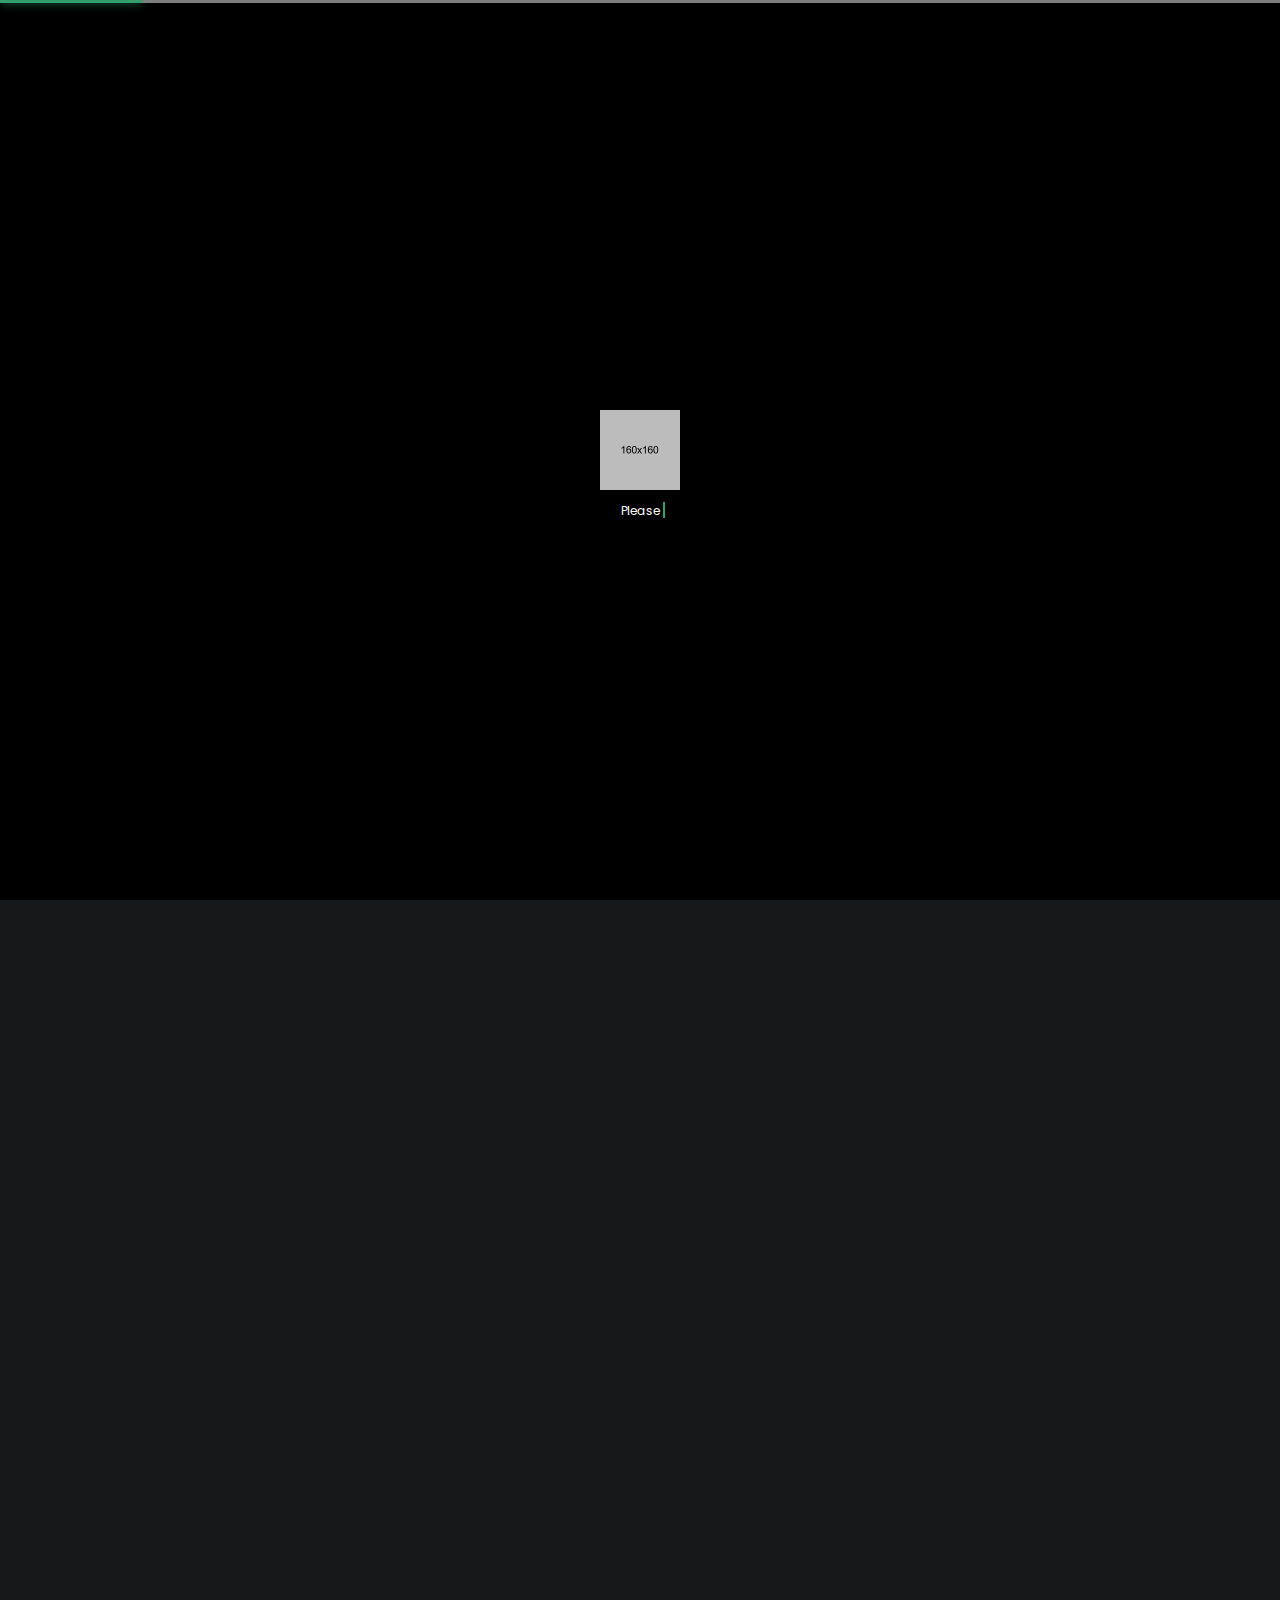
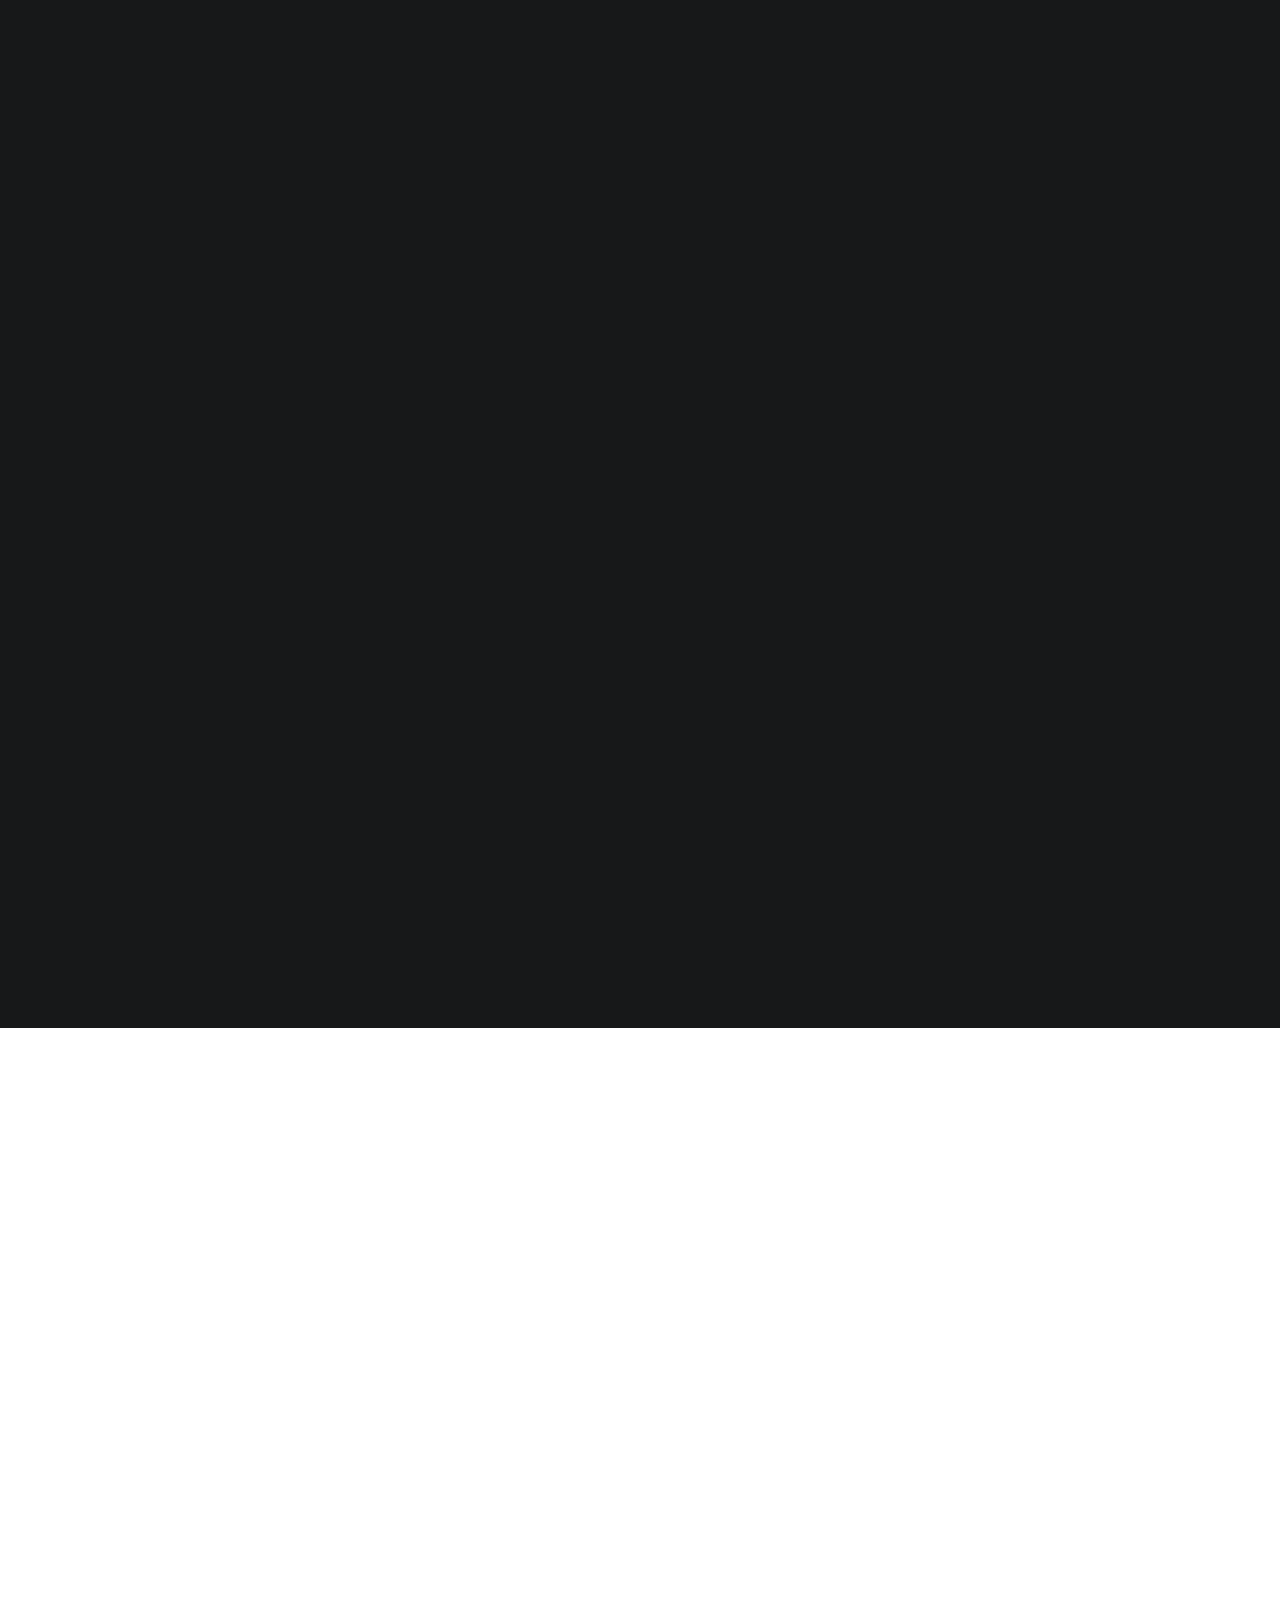
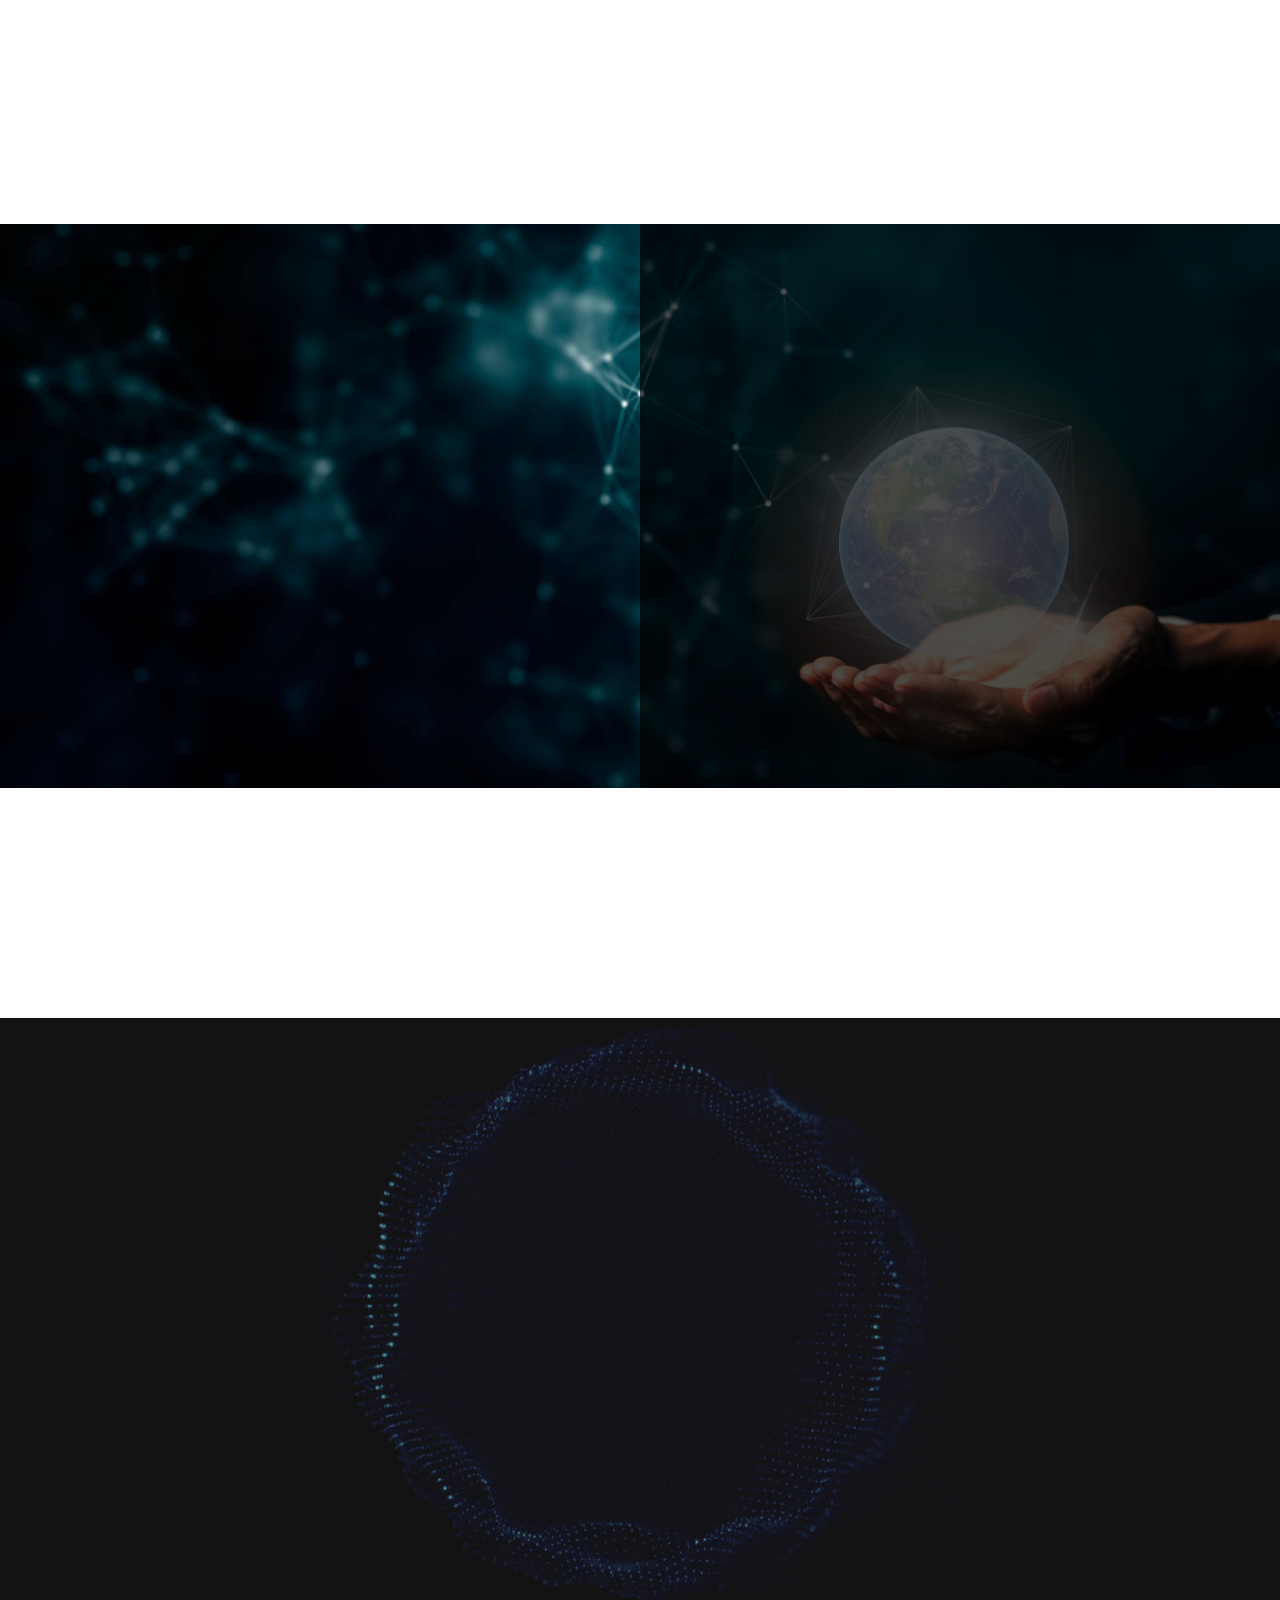
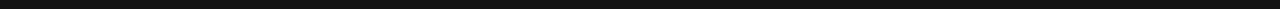
<file: index-animation.html>
<!doctype html>
<html lang="en">
<head>
<meta charset="utf-8">
<meta name="viewport" content="width=device-width, initial-scale=1, shrink-to-fit=no">
<meta name="format-detection" content="telephone=no">
<meta name="theme-color" content="#33a16e"/>
<title>Unicord | Creative Portfolio for Freelancers & Agencies</title>
<meta name="author" content="Themezinho">
<meta name="description" content="Unicord | Creative Portfolio for Freelancers & Agencies">
<meta name="keywords" content="creative, works, showcase, portfolio, highlight, projects, parallax, agency, digital, studio, css, animation, transition, svg, html, css">

<!-- SOCIAL MEDIA META -->
<meta property="og:description" content="Unicord | Creative Portfolio for Freelancers & Agencies">
<meta property="og:image" content="http://www.themezinho.net/unicord/preview.png">
<meta property="og:site_name" content="unicord">
<meta property="og:title" content="Unicord">
<meta property="og:type" content="website">
<meta property="og:url" content="http://www.themezinho.net/unicord">

<!-- TWITTER META -->
<meta name="twitter:card" content="summary">
<meta name="twitter:site" content="@unicord">
<meta name="twitter:creator" content="@unicord">
<meta name="twitter:title" content="unicord">
<meta name="twitter:description" content="Unicord | Creative Portfolio for Freelancers & Agencies">
<meta name="twitter:image" content="http://www.themezinho.net/unicord/preview.png">

<!-- FAVICON FILES -->
<link href="ico/apple-touch-icon-144-precomposed.png" rel="apple-touch-icon" sizes="144x144">
<link href="ico/apple-touch-icon-114-precomposed.png" rel="apple-touch-icon" sizes="114x114">
<link href="ico/apple-touch-icon-72-precomposed.png" rel="apple-touch-icon" sizes="72x72">
<link href="ico/apple-touch-icon-57-precomposed.png" rel="apple-touch-icon">
<link href="ico/favicon.png" rel="shortcut icon">

<!-- CSS FILES -->
<link rel="stylesheet" href="css/font-awesome.min.css">
<link rel="stylesheet" href="css/animate.min.css">
<link rel="stylesheet" href="css/swiper.min.css">
<link rel="stylesheet" href="css/bootstrap.min.css">
<link rel="stylesheet" href="css/style.css">
</head>
<body>
<div class="preloader">
  <div class="inner">
    <div class="loader">
      <div class="trackbar">
        <div class="loadbar"></div>
      </div>
    </div>
    <!-- end loader -->
    <div class="holder"> <span class="typewriter" id="typewriter"></span> </div>
    <!-- end holder --> 
  </div>
  <!-- end inner --> 
</div>
<!-- end preloader -->
<div class="transition-overlay">
  <div class="green-layer"></div>
  <div class="black-layer"></div>
</div>
<!-- end transition-overlay -->
<nav class="navigation-menu">
  <div class="green-layer"></div>
  <div class="black-layer"></div>
  <div class="inner">
    <ul>
      <li><a href="#">Start</a>
      	 <ul>
          <li><a href="index.html">Slider</a></li>
          <li><a href="index-video-bg.html">Video BG</a></li>
          <li><a href="index-particles.html">Particles</a></li>
          <li><a href="index-motion-blur.html">Motion Blur</a></li>
          <li><a href="index-animation.html">Animation</a></li>
        </ul>
      </li>
      <li><a href="unicord.html">Unicord</a></li>
      <li><a href="#">Showcases</a>
        <ul>
          <li><a href="showcases-four-cols.html">4 Columns</a></li>
          <li><a href="showcases-three-cols.html">3 Columns</a></li>
          <li><a href="showcases-two-cols.html">2 Columns</a></li>
        </ul>
      </li>
      <li><a href="news.html">News</a></li>
      <li><a href="say-hello.html">Say Hello</a></li>
    </ul>
    <address>
    Contornio Ave Kunsgatan 4<br>
    41247 Luxembord<br>
    074-753 5875
    </address>
  </div>
  <!-- end inner --> 
</nav>
<!-- end navigation-menu -->
  <nav class="navbar">
    <div class="logo"> <a href="index.html"><img src="images/logo.png" alt="Image"></a> </div>
    <!-- end logo -->
    <div class="email-us">Say <a href="#"><span>hello</span>@unicord.com</a></div>
    <!-- end email-us -->
    <div class="languages"> <a href="#" class="active">EN</a> <a href="#">RU</a> </div>
    <!-- end languages -->
    <div class="sandwich-nav"> <b>MENU</b>
      <div class="sandwich-btn circle" id="sandwich-btn" data-dist="7"> <span></span> <span></span> </div>
      <!-- end sandwich-btn --> 
      
    </div>
    <!-- end sandwich-nav --> 
  </nav>
  <!-- end navbar -->
<header class="header">
	<div class="animation-bg" id="parallax">
	<div class="inner layer" data-depth="0.7">
	<img src="images/typography.png" alt="Image">
  </div>
	  </div>
<!-- end animation-bg -->
  <ul class="social-media">
    <li><a href="#"><i class="fa fa-facebook"></i></a></li>
    <li><a href="#"><i class="fa fa-twitter"></i></a></li>
    <li><a href="#"><i class="fa fa-dribbble"></i></a></li>
    <li><a href="#"><i class="fa fa-linkedin"></i></a></li>
    <li><a href="#"><i class="fa fa-youtube-play"></i></a></li>
  </ul>
  <div class="scroll-down"><b>SCROLL DOWN</b><span></span></div>
  <!-- end scroll-down --> 
</header>
<!-- end header -->
<div class="header-spacing"></div>
<!-- end header-spacing -->
<main>
<section class="works">
  <ul>
    <li class="wow fadeInUp">
      <figure data-tilt> <img src="images/works01.jpg" alt="Image" class="thumb">
        <figcaption> <img src="images/logo-brand.png" alt="Image" class="brand">
          <h3>Yellow Ginger</h3>
          <small>UI-UX Design, WordPress</small> <a href="case-details.html">CASE DETAILS</a> </figcaption>
      </figure>
    </li>
    <li class="wow fadeInUp">
      <figure data-tilt> <img src="images/works02.jpg" alt="Image" class="thumb">
        <figcaption> <img src="images/logo-brand2.png" alt="Image" class="brand">
          <h3>Red Tomato</h3>
          <small>Web Design, HTML, Development</small> <a href="case-details.html">CASE DETAILS</a> </figcaption>
      </figure>
    </li>
    <li class="wow fadeInUp">
      <figure data-tilt> <img src="images/works03.jpg" alt="Image" class="thumb">
        <figcaption> <img src="images/logo-brand3.png" alt="Image" class="brand">
          <h3>Mr. Washington</h3>
          <small>App Development, UI-UX Design</small> <a href="case-details.html">CASE DETAILS</a> </figcaption>
      </figure>
    </li>
    <li class="wow fadeInUp">
      <figure data-tilt> <img src="images/works04.jpg" alt="Image" class="thumb">
        <figcaption> <img src="images/logo-brand2.png" alt="Image" class="brand">
          <h3>House MD</h3>
          <small>Print Design, Branding</small> <a href="case-details.html">CASE DETAILS</a> </figcaption>
      </figure>
    </li>
    <li class="wow fadeInUp">
      <figure data-tilt> <img src="images/works05.jpg" alt="Image" class="thumb">
        <figcaption> <img src="images/logo-brand3.png" alt="Image" class="brand">
          <h3>Celebrity</h3>
          <small>UI-UX Design, WordPress</small> <a href="case-details.html">CASE DETAILS</a> </figcaption>
      </figure>
    </li>
    <li class="wow fadeInUp">
      <figure data-tilt> <img src="images/works06.jpg" alt="Image" class="thumb">
        <figcaption> <img src="images/logo-brand3.png" alt="Image" class="brand">
          <h3>Man in Black</h3>
          <small>HTML, Development</small> <a href="case-details.html">CASE DETAILS</a> </figcaption>
      </figure>
    </li>
    <li class="wow fadeInUp">
      <figure data-tilt> <img src="images/works07.jpg" alt="Image" class="thumb">
        <figcaption> <img src="images/logo-brand.png" alt="Image" class="brand">
          <h3>Old School</h3>
          <small>App Design, Development</small> <a href="case-details.html">CASE DETAILS</a> </figcaption>
      </figure>
    </li>
    <li class="wow fadeInUp">
      <figure data-tilt> <img src="images/works08.jpg" alt="Image" class="thumb">
        <figcaption> <img src="images/logo-brand2.png" alt="Image" class="brand">
          <h3>Paper Girl</h3>
          <small>UI-UX Design, HTML, Development</small> <a href="case-details.html">CASE DETAILS</a> </figcaption>
      </figure>
    </li>
    <li class="wow fadeInUp">
      <figure data-tilt> <img src="images/works09.jpg" alt="Image" class="thumb">
        <figcaption> <img src="images/logo-brand3.png" alt="Image" class="brand">
          <h3>Moto Wheel</h3>
          <small>Branding, Print Design</small> <a href="case-details.html">CASE DETAILS</a> </figcaption>
      </figure>
    </li>
  </ul>
</section>
<!-- end works -->
<section class="features-content">
  <div class="container">
    <div class="row">
      <div class="col-lg-5 wow fadeInLeft">
        <h2>BENEFITS WITH UNICORDS</h2>
        <h6>All of our products exist to help you customize your website and add some advanced functionality lacks.</h6>
      </div>
      <!-- end col-5 -->
      <div class="col-lg-7">
        <div class="row inner">
          <div class="col-md-4 wow fadeInUp"> <img src="images/icon01.png" alt="Image">
            <h4>USER INTERFACE & EXPERIENCE</h4>
            <p>Unicord provides a fantastic living experience.</p>
            <a href="#">LEARN MORE</a> </div>
          <!-- end col-4 -->
          <div class="col-md-4 wow fadeInUp"> <img src="images/icon02.png" alt="Image">
            <h4>USER FRIENDLY CMS SYSTEMS</h4>
            <p>Website and add some advanced lacks.</p>
            <a href="#">LEARN MORE</a> </div>
          <!-- end col-4 -->
          <div class="col-md-4 wow fadeInUp"> <img src="images/icon03.png" alt="Image">
            <h4>DIGITAL MEDIA MARKETTING</h4>
            <p>Website and add some advanced functionality.</p>
            <a href="#">LEARN MORE</a> </div>
          <!-- end col-4 -->
          <div class="col-md-4 wow fadeInUp"> <img src="images/icon02.png" alt="Image">
            <h4>MOBILE APPLICATIONS ANDROID & IOS</h4>
            <p>Website and add some advanced functionality</p>
            <a href="#">LEARN MORE</a> </div>
          <!-- end col-4 -->
          <div class="col-md-4 wow fadeInUp"> <img src="images/icon03.png" alt="Image">
            <h4>VIDEO EDITION & TV COMMERCIALS</h4>
            <p>Website and add some advanced functionality</p>
            <a href="#">LEARN MORE</a> </div>
          <!-- end col-4 --> 
        </div>
        <!-- end row inner --> 
      </div>
      <!-- end col-7 --> 
    </div>
    <!-- end row --> 
  </div>
  <!-- end container --> 
</section>
<!-- end features-content -->
<section class="full-media-content bg-image" data-background="images/hero01.jpg">
  <div class="sides">
    <figure class="wow fadeInLeft"><img src="images/office01.jpg" alt="Image"></figure>
  </div>
  <!-- end sides -->
  <div class="sides inner-content">
    <div class="inner wow fadeInUp">
      <h5>New Media Digital Agency</h5>
      <h2>INNOVASION</h2>
      <p>Unicord is a creative digital agency, composed of creative designers & experienced developers. You’ll have your own individual apartment and facilities which are inspired by the luxurious life you want to live.</p>
      <a href="#">TAKE A LOOK</a> </div>
    <!-- end inner --> 
  </div>
  <!-- end sides --> 
</section>
<!-- end full-media-content -->
<section class="logos">
  <div class="container">
    <ul>
      <li class="wow fadeInUp">
        <figure> <img src="images/logo01.jpg" alt="Image">
          <h6>BIRD DIGITAL INC.</h6>
        </figure>
      </li>
      <li class="wow fadeInUp">
        <figure> <img src="images/logo02.jpg" alt="Image">
          <h6>FOX ENTERTAINMENT</h6>
        </figure>
      </li>
      <li class="wow fadeInUp">
        <figure> <img src="images/logo03.jpg" alt="Image">
          <h6>EAGLE SOLUTIONS</h6>
        </figure>
      </li>
      <li class="wow fadeInUp">
        <figure> <img src="images/logo04.jpg" alt="Image">
          <h6>DEERS MEDICAL INC.</h6>
        </figure>
      </li>
      <li class="wow fadeInUp">
        <figure> <img src="images/logo05.jpg" alt="Image">
          <h6>BIRD NATURAL PARKS</h6>
        </figure>
      </li>
    </ul>
  </div>
  <!-- end container -->
</section>
<!-- end logos -->
<footer class="footer">
  <div class="container wow fadeIn"> 
   <img src="images/logo.png" alt="Image">
    <h2>Don't be shy and<br>
      talk to us?</h2>
    <h5>Say hello@unicord.com.ua </h5>
    <ul>
      <li><a href="#"><i class="fa fa-facebook"></i></a></li>
      <li><a href="#"><i class="fa fa-twitter"></i></a></li>
      <li><a href="#"><i class="fa fa-behance"></i></a></li>
      <li><a href="#"><i class="fa fa-google-plus"></i></a></li>
      <li><a href="#"><i class="fa fa-youtube-play"></i></a></li>
    </ul>
    <span>© 2018 Unicord | All Rights Reserved</span> </div>
  <!-- end container --> 
</footer>
<!-- end footer --> 
</main>
<!-- end main -->
<audio id="link" src="audio/link.mp3" preload="auto"></audio>
<audio id="hover-audio" src="audio/hover.mp3" preload="auto"></audio>


<!-- JS FILES --> 
<script src="js/jquery.min.js"></script> 
<script src="js/popper.min.js"></script> 
<script src="js/bootstrap.min.js"></script> 
<script src="js/swiper.min.js"></script> 
<script src="js/wow.min.js"></script> 
<script src="js/isotope.min.js"></script> 
<script src="js/tilt.jquery.js"></script> 
<script src="js/jquery.typewriter.js"></script>
<script src='js/TweenMax.min.js'></script> 
<script src='js/imagesloaded.pkgd.min.js'></script>  
<script src='js/particles.min.js'></script>  
<script src='js/jquery.parallax.min.js'></script>  
<script src='js/motion.blur.js'></script> 
<script src="js/scripts.js"></script> 
</body>
</html>
</file>
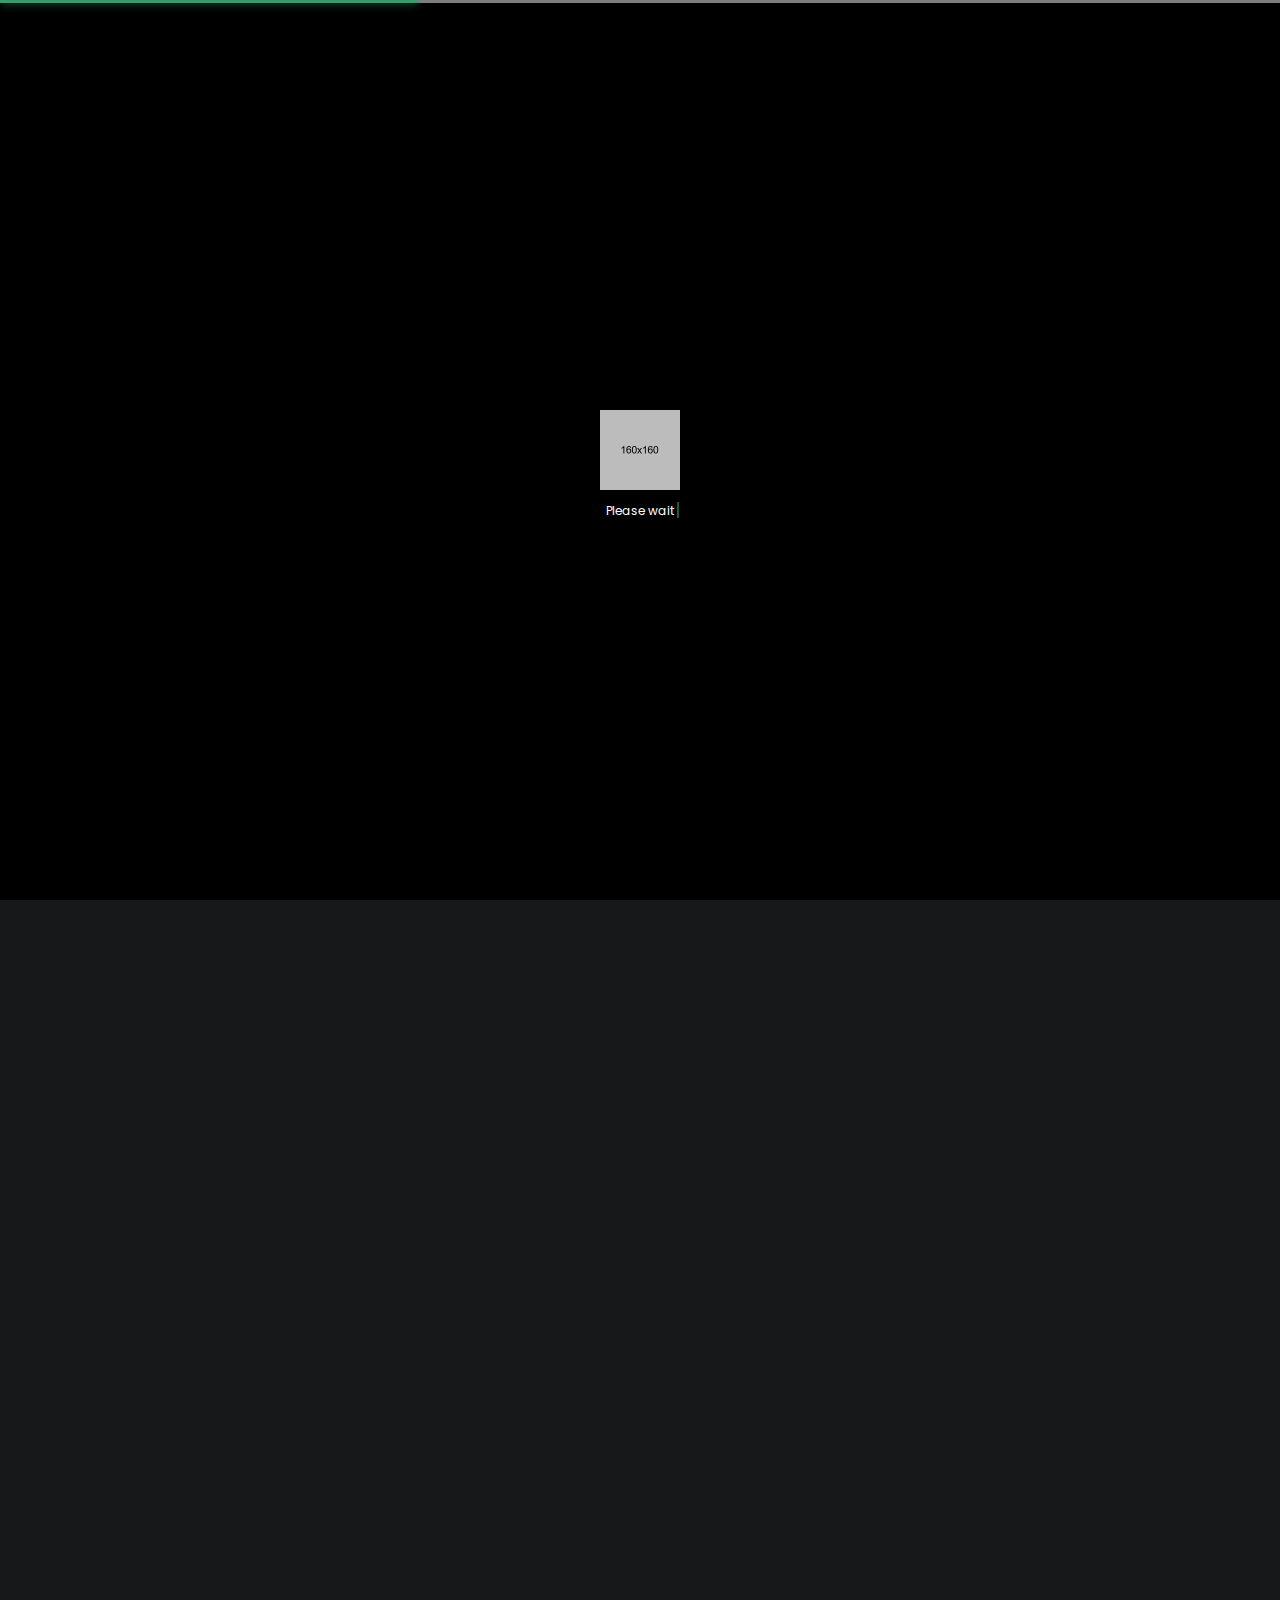
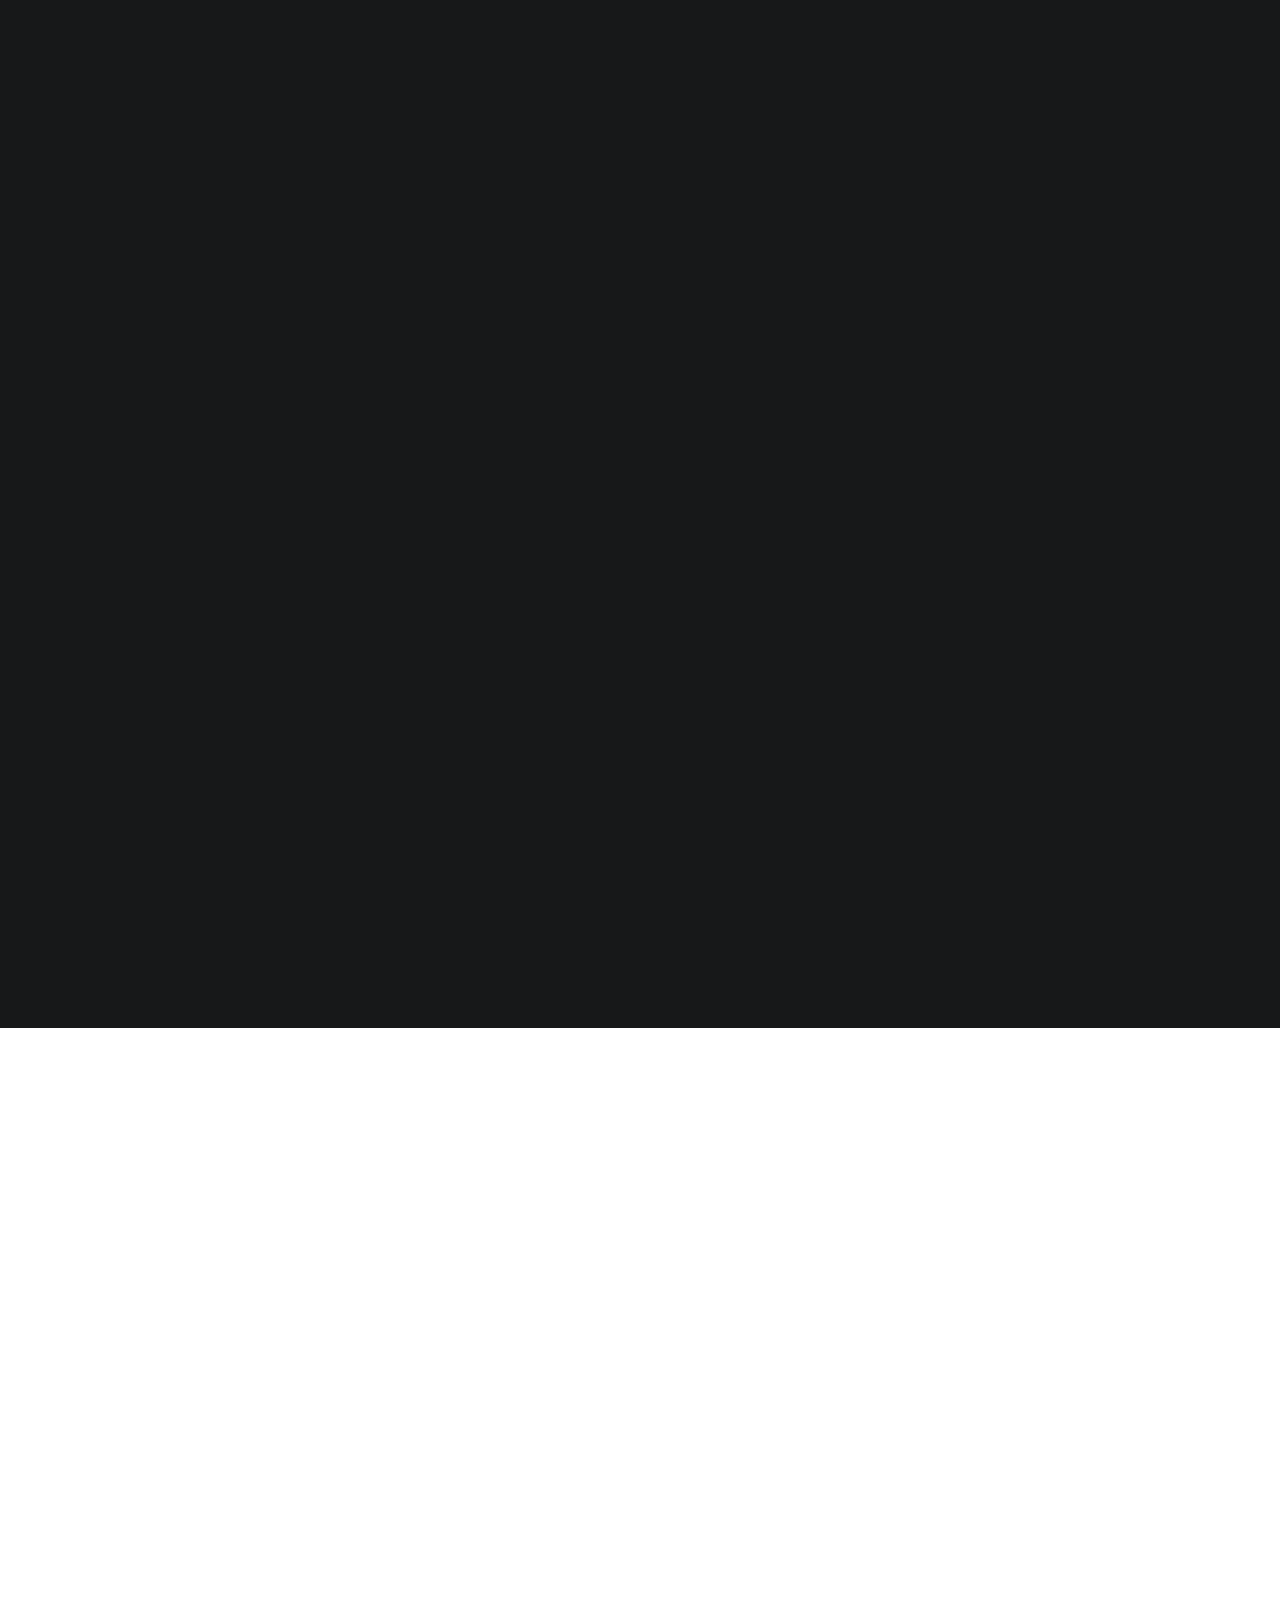
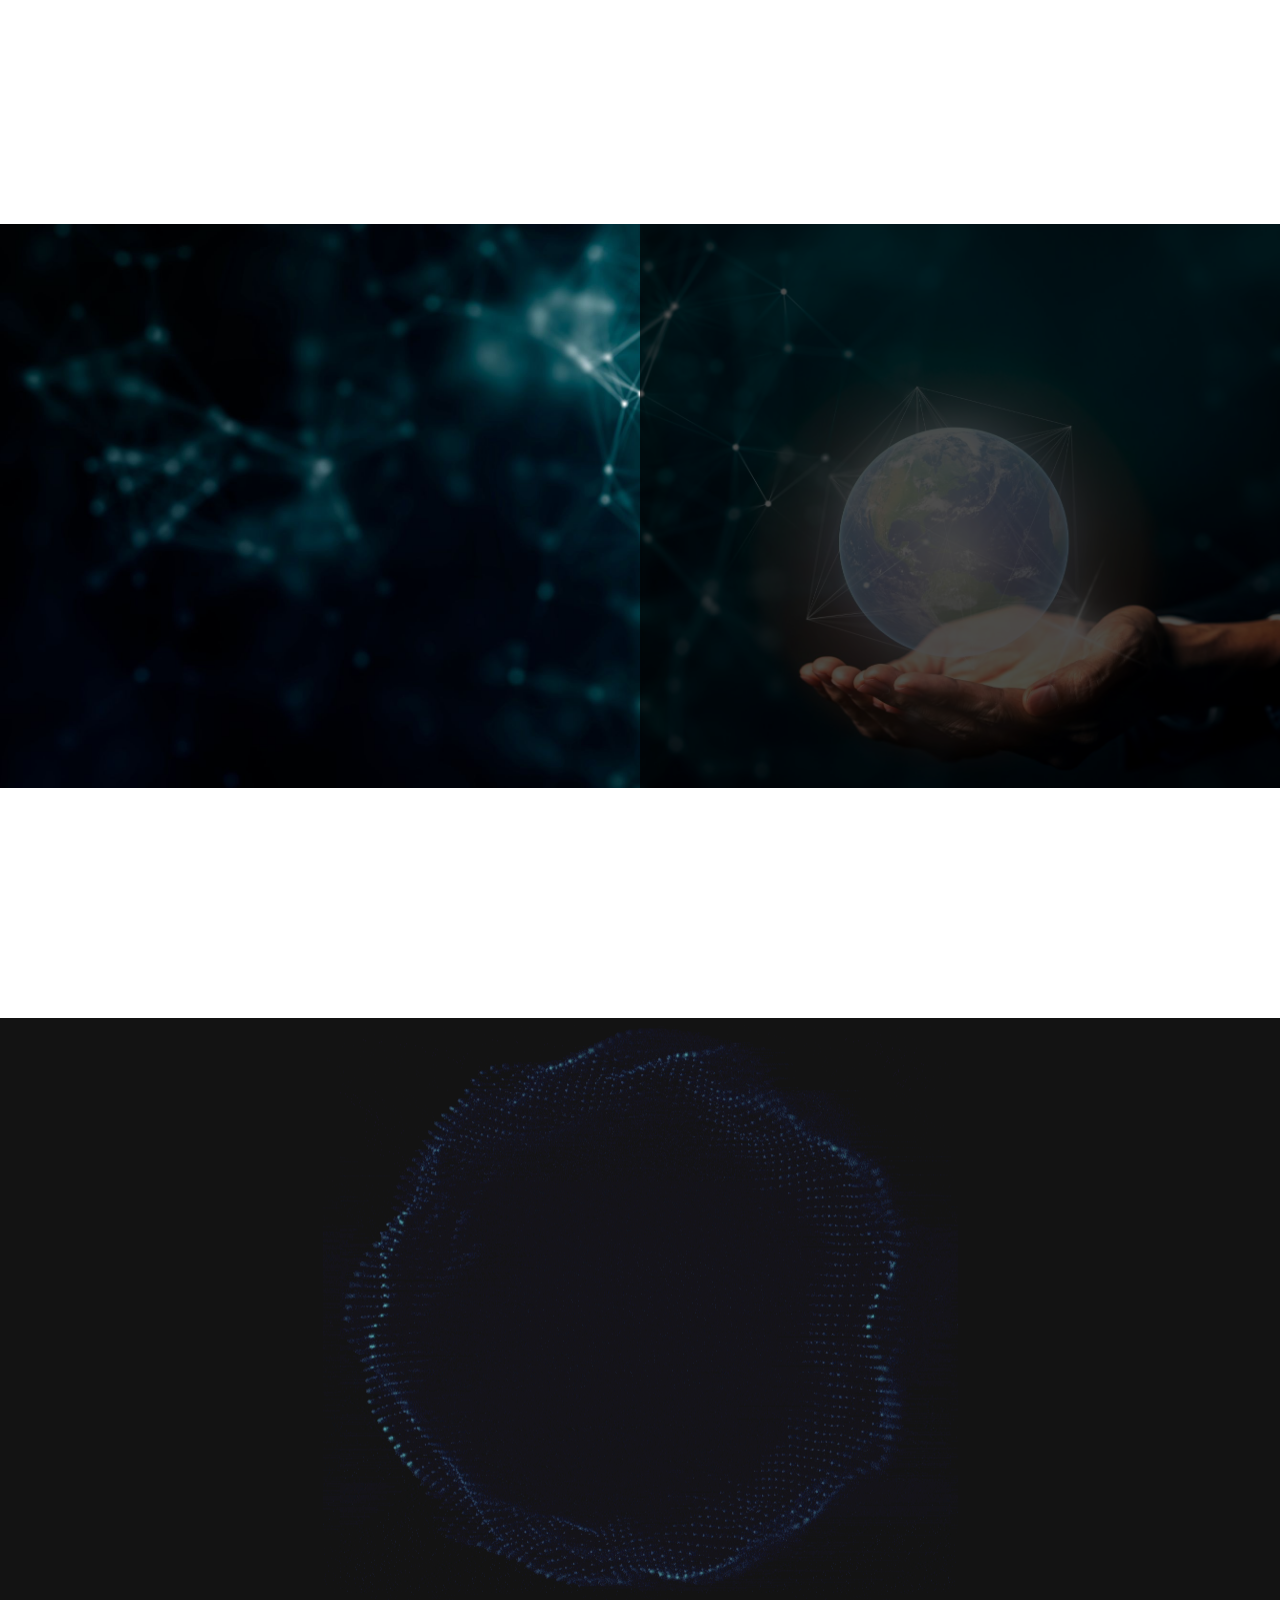
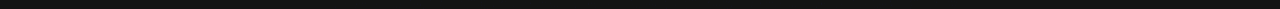
<file: index-motion-blur.html>
<!doctype html>
<html lang="en">
<head>
<meta charset="utf-8">
<meta name="viewport" content="width=device-width, initial-scale=1, shrink-to-fit=no">
<meta name="format-detection" content="telephone=no">
<meta name="theme-color" content="#33a16e"/>
<title>Unicord | Creative Portfolio for Freelancers & Agencies</title>
<meta name="author" content="Themezinho">
<meta name="description" content="Unicord | Creative Portfolio for Freelancers & Agencies">
<meta name="keywords" content="creative, works, showcase, portfolio, highlight, projects, parallax, agency, digital, studio, css, animation, transition, svg, html, css">

<!-- SOCIAL MEDIA META -->
<meta property="og:description" content="Unicord | Creative Portfolio for Freelancers & Agencies">
<meta property="og:image" content="http://www.themezinho.net/unicord/preview.png">
<meta property="og:site_name" content="unicord">
<meta property="og:title" content="Unicord">
<meta property="og:type" content="website">
<meta property="og:url" content="http://www.themezinho.net/unicord">

<!-- TWITTER META -->
<meta name="twitter:card" content="summary">
<meta name="twitter:site" content="@unicord">
<meta name="twitter:creator" content="@unicord">
<meta name="twitter:title" content="unicord">
<meta name="twitter:description" content="Unicord | Creative Portfolio for Freelancers & Agencies">
<meta name="twitter:image" content="http://www.themezinho.net/unicord/preview.png">

<!-- FAVICON FILES -->
<link href="ico/apple-touch-icon-144-precomposed.png" rel="apple-touch-icon" sizes="144x144">
<link href="ico/apple-touch-icon-114-precomposed.png" rel="apple-touch-icon" sizes="114x114">
<link href="ico/apple-touch-icon-72-precomposed.png" rel="apple-touch-icon" sizes="72x72">
<link href="ico/apple-touch-icon-57-precomposed.png" rel="apple-touch-icon">
<link href="ico/favicon.png" rel="shortcut icon">

<!-- CSS FILES -->
<link rel="stylesheet" href="css/font-awesome.min.css">
<link rel="stylesheet" href="css/animate.min.css">
<link rel="stylesheet" href="css/swiper.min.css">
<link rel="stylesheet" href="css/bootstrap.min.css">
<link rel="stylesheet" href="css/style.css">
</head>
<body>
<div class="preloader">
  <div class="inner">
    <div class="loader">
      <div class="trackbar">
        <div class="loadbar"></div>
      </div>
    </div>
    <!-- end loader -->
    <div class="holder"> <span class="typewriter" id="typewriter"></span> </div>
    <!-- end holder --> 
  </div>
  <!-- end inner --> 
</div>
<!-- end preloader -->
<div class="transition-overlay">
  <div class="green-layer"></div>
  <div class="black-layer"></div>
</div>
<!-- end transition-overlay -->
<nav class="navigation-menu">
  <div class="green-layer"></div>
  <div class="black-layer"></div>
  <div class="inner">
    <ul>
      <li><a href="#">Start</a>
      	 <ul>
          <li><a href="index.html">Slider</a></li>
          <li><a href="index-video-bg.html">Video BG</a></li>
          <li><a href="index-particles.html">Particles</a></li>
          <li><a href="index-motion-blur.html">Motion Blur</a></li>
          <li><a href="index-animation.html">Animation</a></li>
        </ul>
      </li>
      <li><a href="unicord.html">Unicord</a></li>
      <li><a href="#">Showcases</a>
        <ul>
          <li><a href="showcases-four-cols.html">4 Columns</a></li>
          <li><a href="showcases-three-cols.html">3 Columns</a></li>
          <li><a href="showcases-two-cols.html">2 Columns</a></li>
        </ul>
      </li>
      <li><a href="news.html">News</a></li>
      <li><a href="say-hello.html">Say Hello</a></li>
    </ul>
    <address>
    Contornio Ave Kunsgatan 4<br>
    41247 Luxembord<br>
    074-753 5875
    </address>
  </div>
  <!-- end inner --> 
</nav>
<!-- end navigation-menu -->
  <nav class="navbar">
    <div class="logo"> <a href="index.html"><img src="images/logo.png" alt="Image"></a> </div>
    <!-- end logo -->
    <div class="email-us">Say <a href="#"><span>hello</span>@unicord.com</a></div>
    <!-- end email-us -->
    <div class="languages"> <a href="#" class="active">EN</a> <a href="#">RU</a> </div>
    <!-- end languages -->
    <div class="sandwich-nav"> <b>MENU</b>
      <div class="sandwich-btn circle" id="sandwich-btn" data-dist="7"> <span></span> <span></span> </div>
      <!-- end sandwich-btn --> 
      
    </div>
    <!-- end sandwich-nav --> 
  </nav>
  <!-- end navbar -->
<header class="header">
	<div id="motion-blur" class="motion-blur">
	<div class="inner">
	<h1>Motion Blur</h1>
  <h5>DIGITAL CREATION</h5>
  <a href="#">+</a>
  </div>
	  </div>
<!-- end motion-blur -->
  <ul class="social-media">
    <li><a href="#"><i class="fa fa-facebook"></i></a></li>
    <li><a href="#"><i class="fa fa-twitter"></i></a></li>
    <li><a href="#"><i class="fa fa-dribbble"></i></a></li>
    <li><a href="#"><i class="fa fa-linkedin"></i></a></li>
    <li><a href="#"><i class="fa fa-youtube-play"></i></a></li>
  </ul>
  <div class="scroll-down"><b>SCROLL DOWN</b><span></span></div>
  <!-- end scroll-down --> 
</header>
<!-- end header -->
<div class="header-spacing"></div>
<!-- end header-spacing -->
<main>
<section class="works">
  <ul>
    <li class="wow fadeInUp">
      <figure data-tilt> <img src="images/works01.jpg" alt="Image" class="thumb">
        <figcaption> <img src="images/logo-brand.png" alt="Image" class="brand">
          <h3>Yellow Ginger</h3>
          <small>UI-UX Design, WordPress</small> <a href="case-details.html">CASE DETAILS</a> </figcaption>
      </figure>
    </li>
    <li class="wow fadeInUp">
      <figure data-tilt> <img src="images/works02.jpg" alt="Image" class="thumb">
        <figcaption> <img src="images/logo-brand2.png" alt="Image" class="brand">
          <h3>Red Tomato</h3>
          <small>Web Design, HTML, Development</small> <a href="case-details.html">CASE DETAILS</a> </figcaption>
      </figure>
    </li>
    <li class="wow fadeInUp">
      <figure data-tilt> <img src="images/works03.jpg" alt="Image" class="thumb">
        <figcaption> <img src="images/logo-brand3.png" alt="Image" class="brand">
          <h3>Mr. Washington</h3>
          <small>App Development, UI-UX Design</small> <a href="case-details.html">CASE DETAILS</a> </figcaption>
      </figure>
    </li>
    <li class="wow fadeInUp">
      <figure data-tilt> <img src="images/works04.jpg" alt="Image" class="thumb">
        <figcaption> <img src="images/logo-brand2.png" alt="Image" class="brand">
          <h3>House MD</h3>
          <small>Print Design, Branding</small> <a href="case-details.html">CASE DETAILS</a> </figcaption>
      </figure>
    </li>
    <li class="wow fadeInUp">
      <figure data-tilt> <img src="images/works05.jpg" alt="Image" class="thumb">
        <figcaption> <img src="images/logo-brand3.png" alt="Image" class="brand">
          <h3>Celebrity</h3>
          <small>UI-UX Design, WordPress</small> <a href="case-details.html">CASE DETAILS</a> </figcaption>
      </figure>
    </li>
    <li class="wow fadeInUp">
      <figure data-tilt> <img src="images/works06.jpg" alt="Image" class="thumb">
        <figcaption> <img src="images/logo-brand3.png" alt="Image" class="brand">
          <h3>Man in Black</h3>
          <small>HTML, Development</small> <a href="case-details.html">CASE DETAILS</a> </figcaption>
      </figure>
    </li>
    <li class="wow fadeInUp">
      <figure data-tilt> <img src="images/works07.jpg" alt="Image" class="thumb">
        <figcaption> <img src="images/logo-brand.png" alt="Image" class="brand">
          <h3>Old School</h3>
          <small>App Design, Development</small> <a href="case-details.html">CASE DETAILS</a> </figcaption>
      </figure>
    </li>
    <li class="wow fadeInUp">
      <figure data-tilt> <img src="images/works08.jpg" alt="Image" class="thumb">
        <figcaption> <img src="images/logo-brand2.png" alt="Image" class="brand">
          <h3>Paper Girl</h3>
          <small>UI-UX Design, HTML, Development</small> <a href="case-details.html">CASE DETAILS</a> </figcaption>
      </figure>
    </li>
    <li class="wow fadeInUp">
      <figure data-tilt> <img src="images/works09.jpg" alt="Image" class="thumb">
        <figcaption> <img src="images/logo-brand3.png" alt="Image" class="brand">
          <h3>Moto Wheel</h3>
          <small>Branding, Print Design</small> <a href="case-details.html">CASE DETAILS</a> </figcaption>
      </figure>
    </li>
  </ul>
</section>
<!-- end works -->
<section class="features-content">
  <div class="container">
    <div class="row">
      <div class="col-lg-5 wow fadeInLeft">
        <h2>BENEFITS WITH UNICORDS</h2>
        <h6>All of our products exist to help you customize your website and add some advanced functionality lacks.</h6>
      </div>
      <!-- end col-5 -->
      <div class="col-lg-7">
        <div class="row inner">
          <div class="col-md-4 wow fadeInUp"> <img src="images/icon01.png" alt="Image">
            <h4>USER INTERFACE & EXPERIENCE</h4>
            <p>Unicord provides a fantastic living experience.</p>
            <a href="#">LEARN MORE</a> </div>
          <!-- end col-4 -->
          <div class="col-md-4 wow fadeInUp"> <img src="images/icon02.png" alt="Image">
            <h4>USER FRIENDLY CMS SYSTEMS</h4>
            <p>Website and add some advanced lacks.</p>
            <a href="#">LEARN MORE</a> </div>
          <!-- end col-4 -->
          <div class="col-md-4 wow fadeInUp"> <img src="images/icon03.png" alt="Image">
            <h4>DIGITAL MEDIA MARKETTING</h4>
            <p>Website and add some advanced functionality.</p>
            <a href="#">LEARN MORE</a> </div>
          <!-- end col-4 -->
          <div class="col-md-4 wow fadeInUp"> <img src="images/icon02.png" alt="Image">
            <h4>MOBILE APPLICATIONS ANDROID & IOS</h4>
            <p>Website and add some advanced functionality</p>
            <a href="#">LEARN MORE</a> </div>
          <!-- end col-4 -->
          <div class="col-md-4 wow fadeInUp"> <img src="images/icon03.png" alt="Image">
            <h4>VIDEO EDITION & TV COMMERCIALS</h4>
            <p>Website and add some advanced functionality</p>
            <a href="#">LEARN MORE</a> </div>
          <!-- end col-4 --> 
        </div>
        <!-- end row inner --> 
      </div>
      <!-- end col-7 --> 
    </div>
    <!-- end row --> 
  </div>
  <!-- end container --> 
</section>
<!-- end features-content -->
<section class="full-media-content bg-image" data-background="images/hero01.jpg">
  <div class="sides">
    <figure class="wow fadeInLeft"><img src="images/office01.jpg" alt="Image"></figure>
  </div>
  <!-- end sides -->
  <div class="sides inner-content">
    <div class="inner wow fadeInUp">
      <h5>New Media Digital Agency</h5>
      <h2>INNOVASION</h2>
      <p>Unicord is a creative digital agency, composed of creative designers & experienced developers. You’ll have your own individual apartment and facilities which are inspired by the luxurious life you want to live.</p>
      <a href="#">TAKE A LOOK</a> </div>
    <!-- end inner --> 
  </div>
  <!-- end sides --> 
</section>
<!-- end full-media-content -->
<section class="logos">
  <div class="container">
    <ul>
      <li class="wow fadeInUp">
        <figure> <img src="images/logo01.jpg" alt="Image">
          <h6>BIRD DIGITAL INC.</h6>
        </figure>
      </li>
      <li class="wow fadeInUp">
        <figure> <img src="images/logo02.jpg" alt="Image">
          <h6>FOX ENTERTAINMENT</h6>
        </figure>
      </li>
      <li class="wow fadeInUp">
        <figure> <img src="images/logo03.jpg" alt="Image">
          <h6>EAGLE SOLUTIONS</h6>
        </figure>
      </li>
      <li class="wow fadeInUp">
        <figure> <img src="images/logo04.jpg" alt="Image">
          <h6>DEERS MEDICAL INC.</h6>
        </figure>
      </li>
      <li class="wow fadeInUp">
        <figure> <img src="images/logo05.jpg" alt="Image">
          <h6>BIRD NATURAL PARKS</h6>
        </figure>
      </li>
    </ul>
  </div>
  <!-- end container -->
</section>
<!-- end logos -->
<footer class="footer">
  <div class="container wow fadeIn"> 
   <img src="images/logo.png" alt="Image">
    <h2>Don't be shy and<br>
      talk to us?</h2>
    <h5>Say hello@unicord.com.ua </h5>
    <ul>
      <li><a href="#"><i class="fa fa-facebook"></i></a></li>
      <li><a href="#"><i class="fa fa-twitter"></i></a></li>
      <li><a href="#"><i class="fa fa-behance"></i></a></li>
      <li><a href="#"><i class="fa fa-google-plus"></i></a></li>
      <li><a href="#"><i class="fa fa-youtube-play"></i></a></li>
    </ul>
    <span>© 2018 Unicord | All Rights Reserved</span> </div>
  <!-- end container --> 
</footer>
<!-- end footer --> 
</main>
<!-- end main -->
<audio id="link" src="audio/link.mp3" preload="auto"></audio>
<audio id="hover-audio" src="audio/hover.mp3" preload="auto"></audio>


<!-- JS FILES --> 
<script src="js/jquery.min.js"></script> 
<script src="js/popper.min.js"></script> 
<script src="js/bootstrap.min.js"></script> 
<script src="js/swiper.min.js"></script> 
<script src="js/wow.min.js"></script> 
<script src="js/isotope.min.js"></script> 
<script src="js/tilt.jquery.js"></script> 
<script src="js/jquery.typewriter.js"></script>
<script src='js/TweenMax.min.js'></script> 
<script src='js/imagesloaded.pkgd.min.js'></script>  
<script src='js/particles.min.js'></script>  
<script src='js/jquery.parallax.min.js'></script>  
<script src='js/motion.blur.js'></script> 
<script src="js/scripts.js"></script> 
</body>
</html>
</file>
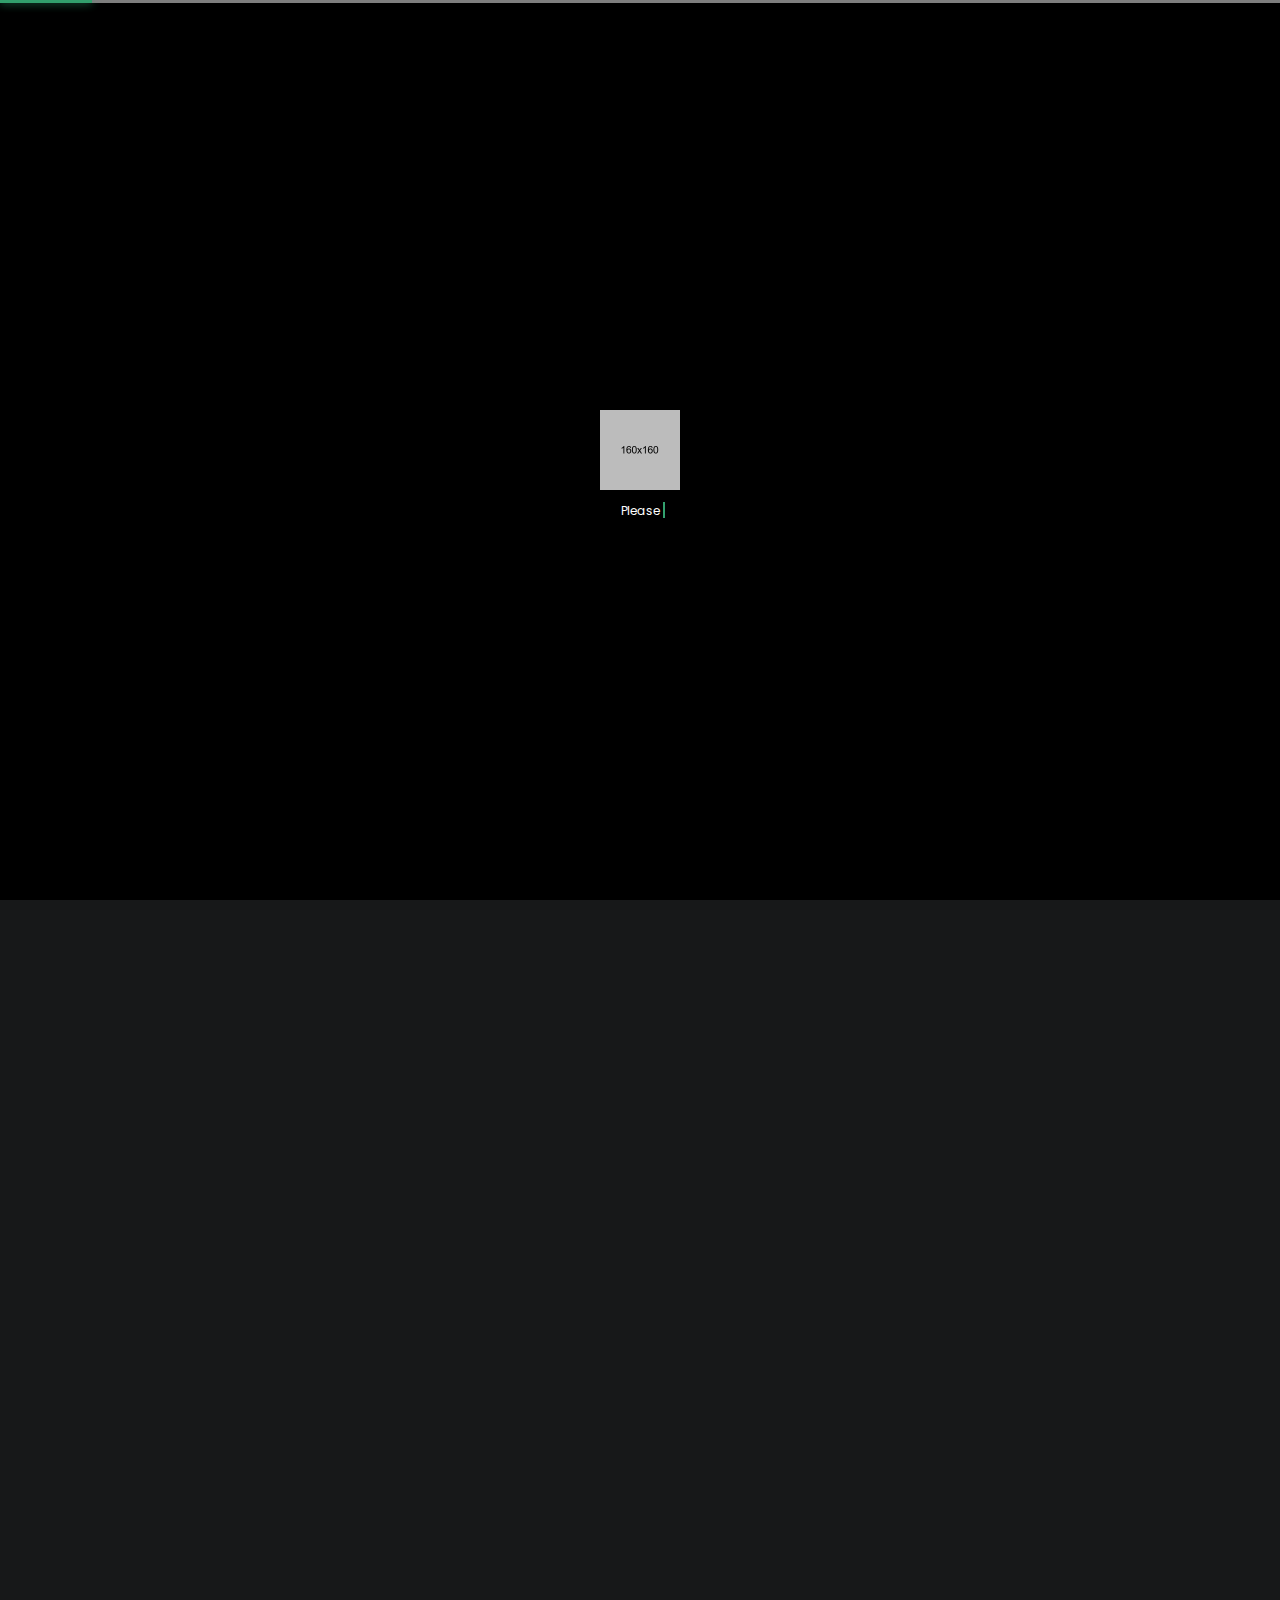
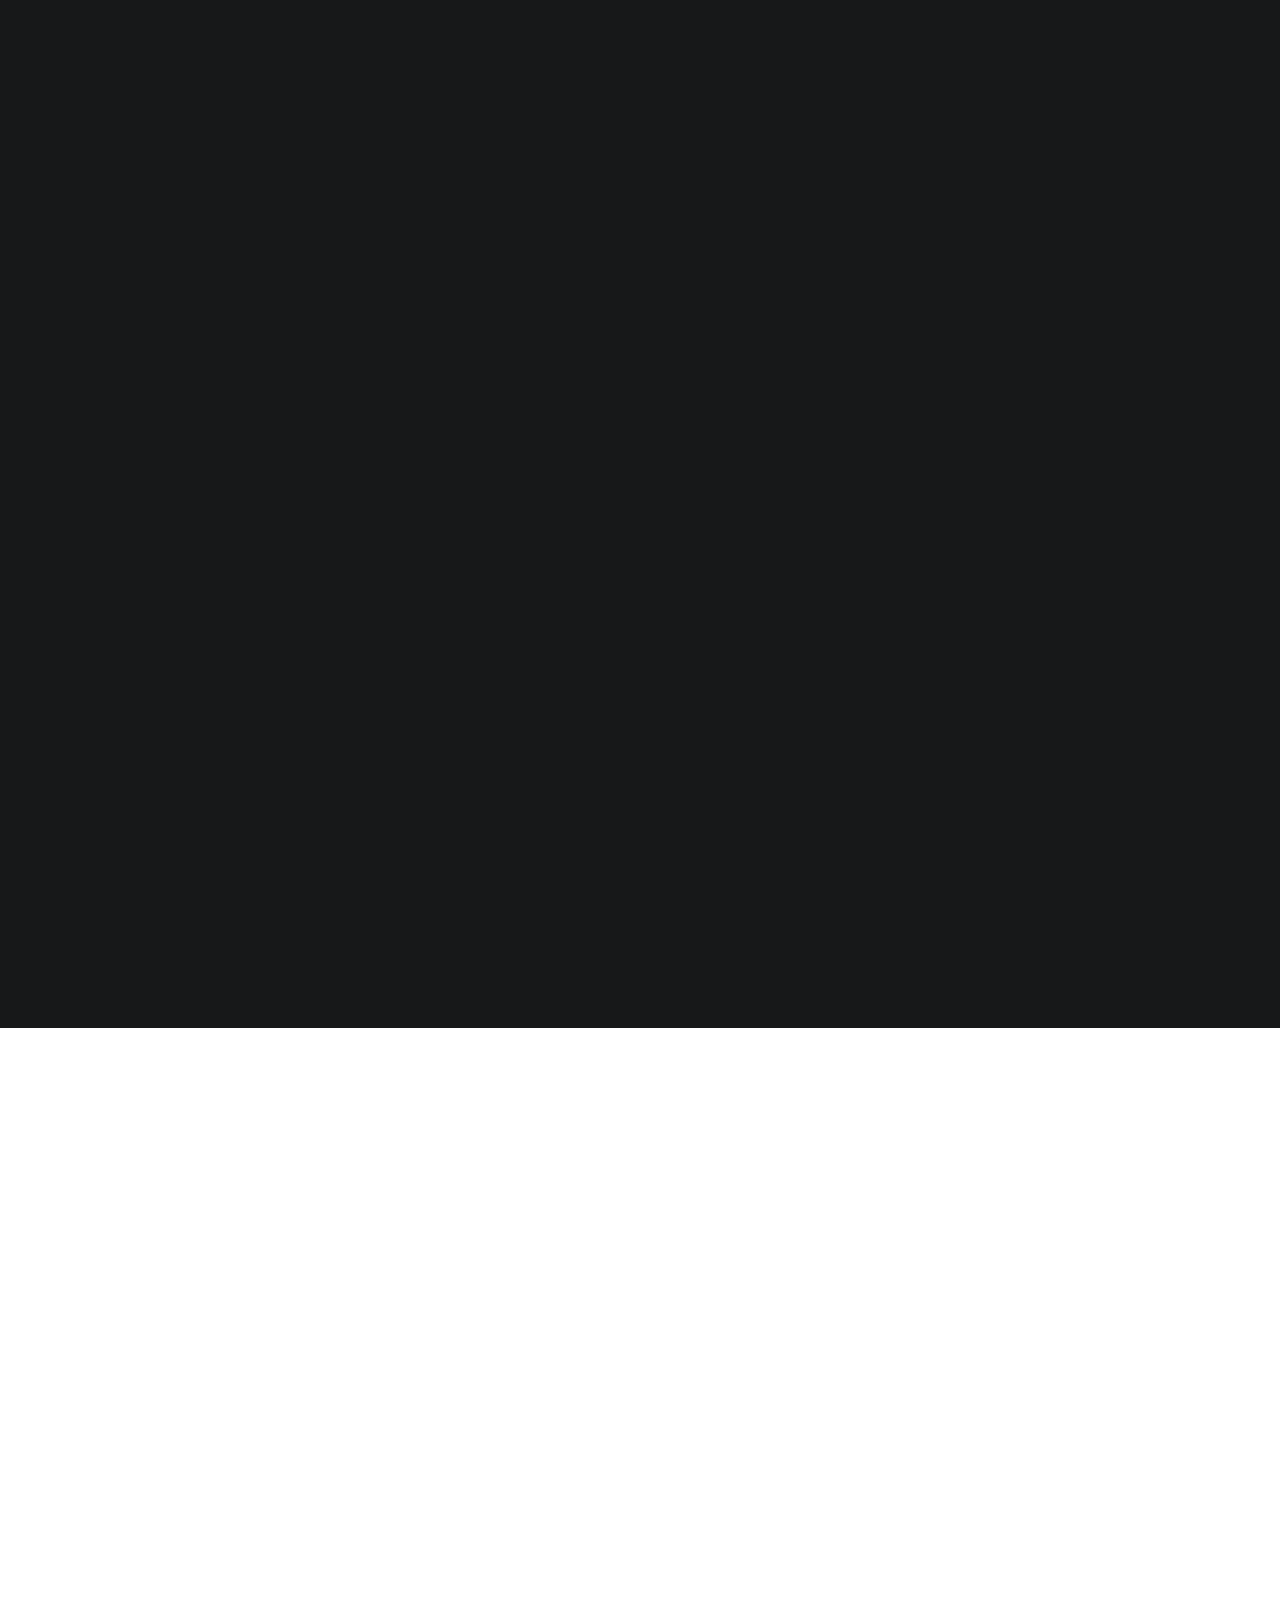
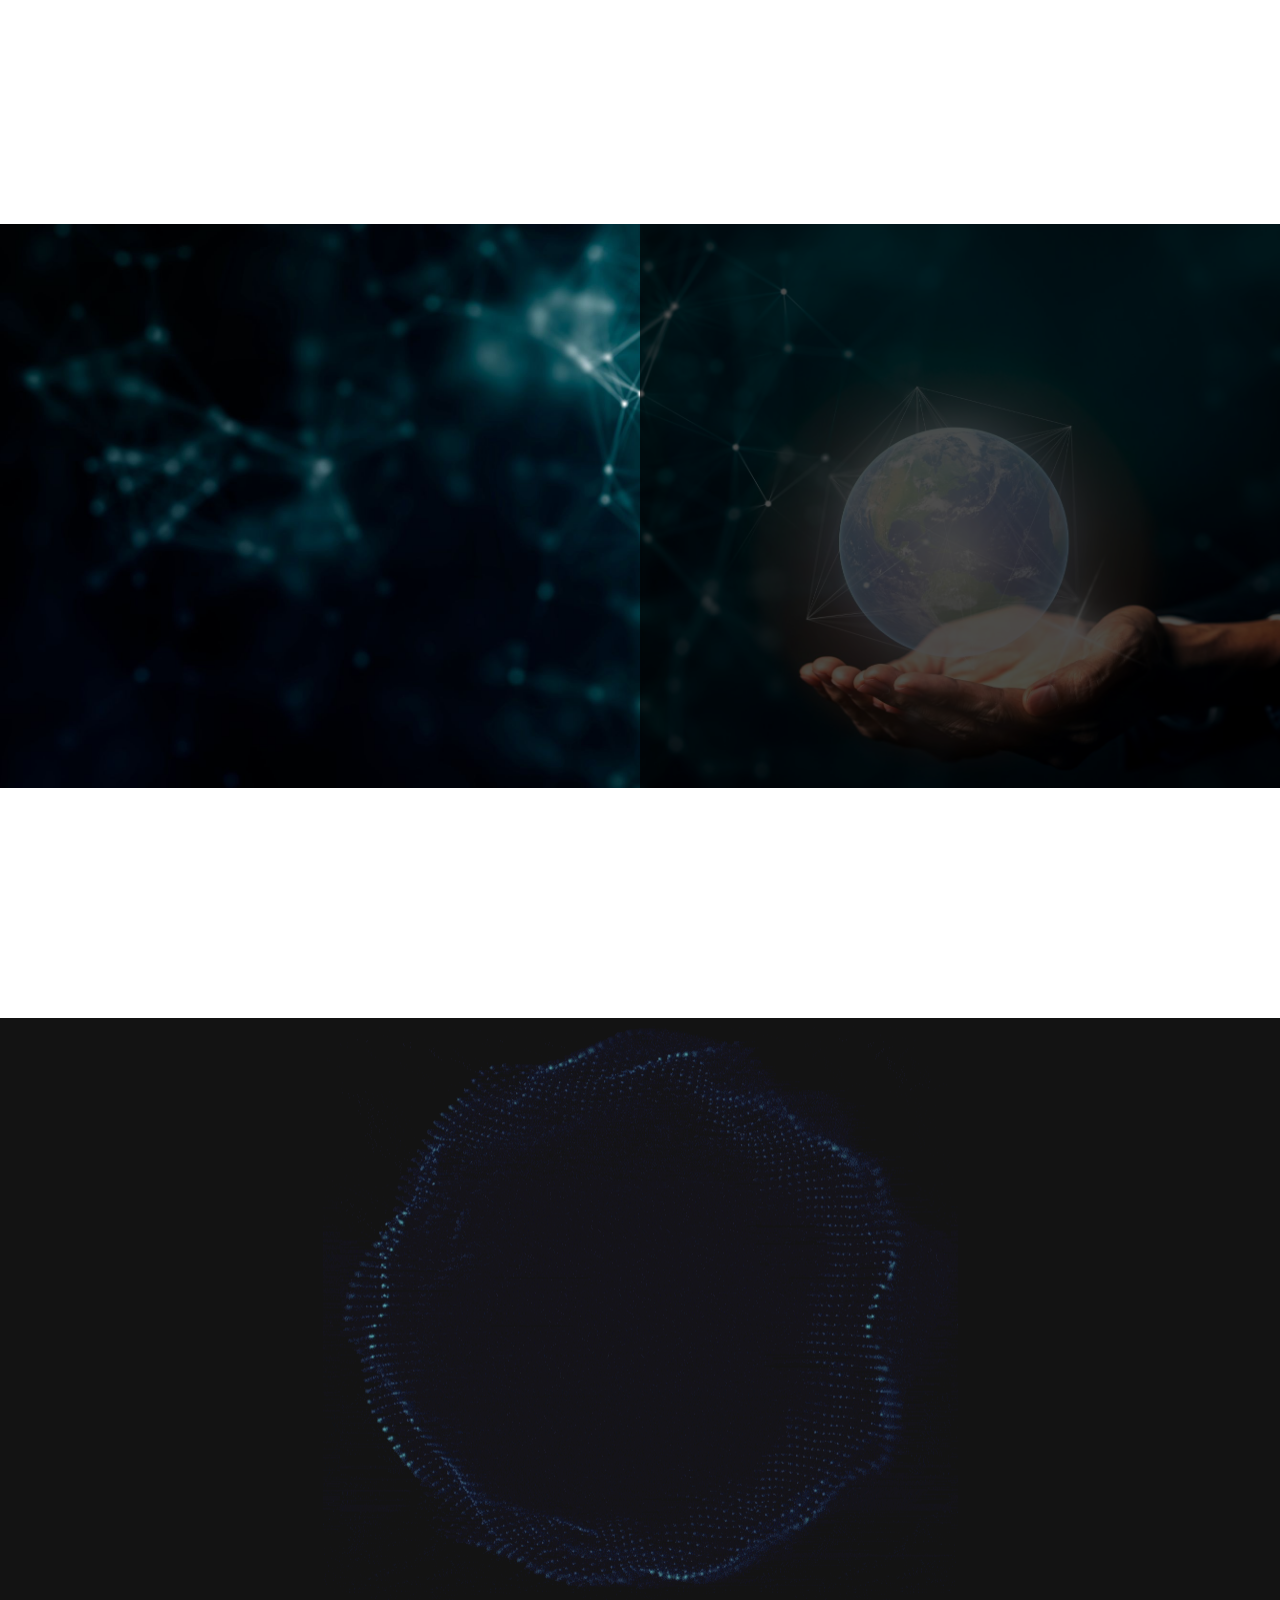
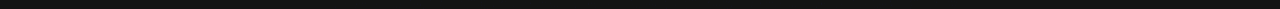
<file: index-video-bg.html>
<!doctype html>
<html lang="en">
<head>
<meta charset="utf-8">
<meta name="viewport" content="width=device-width, initial-scale=1, shrink-to-fit=no">
<meta name="format-detection" content="telephone=no">
<meta name="theme-color" content="#33a16e"/>
<title>Unicord | Creative Portfolio for Freelancers & Agencies</title>
<meta name="author" content="Themezinho">
<meta name="description" content="Unicord | Creative Portfolio for Freelancers & Agencies">
<meta name="keywords" content="creative, works, showcase, portfolio, highlight, projects, parallax, agency, digital, studio, css, animation, transition, svg, html, css">

<!-- SOCIAL MEDIA META -->
<meta property="og:description" content="Unicord | Creative Portfolio for Freelancers & Agencies">
<meta property="og:image" content="http://www.themezinho.net/unicord/preview.png">
<meta property="og:site_name" content="unicord">
<meta property="og:title" content="Unicord">
<meta property="og:type" content="website">
<meta property="og:url" content="http://www.themezinho.net/unicord">

<!-- TWITTER META -->
<meta name="twitter:card" content="summary">
<meta name="twitter:site" content="@unicord">
<meta name="twitter:creator" content="@unicord">
<meta name="twitter:title" content="unicord">
<meta name="twitter:description" content="Unicord | Creative Portfolio for Freelancers & Agencies">
<meta name="twitter:image" content="http://www.themezinho.net/unicord/preview.png">

<!-- FAVICON FILES -->
<link href="ico/apple-touch-icon-144-precomposed.png" rel="apple-touch-icon" sizes="144x144">
<link href="ico/apple-touch-icon-114-precomposed.png" rel="apple-touch-icon" sizes="114x114">
<link href="ico/apple-touch-icon-72-precomposed.png" rel="apple-touch-icon" sizes="72x72">
<link href="ico/apple-touch-icon-57-precomposed.png" rel="apple-touch-icon">
<link href="ico/favicon.png" rel="shortcut icon">

<!-- CSS FILES -->
<link rel="stylesheet" href="css/font-awesome.min.css">
<link rel="stylesheet" href="css/animate.min.css">
<link rel="stylesheet" href="css/swiper.min.css">
<link rel="stylesheet" href="css/bootstrap.min.css">
<link rel="stylesheet" href="css/style.css">
</head>
<body>
<div class="preloader">
  <div class="inner">
    <div class="loader">
      <div class="trackbar">
        <div class="loadbar"></div>
      </div>
    </div>
    <!-- end loader -->
    <div class="holder"> <span class="typewriter" id="typewriter"></span> </div>
    <!-- end holder --> 
  </div>
  <!-- end inner --> 
</div>
<!-- end preloader -->
<div class="transition-overlay">
  <div class="green-layer"></div>
  <div class="black-layer"></div>
</div>
<!-- end transition-overlay -->
<nav class="navigation-menu">
  <div class="green-layer"></div>
  <div class="black-layer"></div>
  <div class="inner">
    <ul>
      <li><a href="#">Start</a>
      	 <ul>
          <li><a href="index.html">Slider</a></li>
          <li><a href="index-video-bg.html">Video BG</a></li>
          <li><a href="index-particles.html">Particles</a></li>
          <li><a href="index-motion-blur.html">Motion Blur</a></li>
          <li><a href="index-animation.html">Animation</a></li>
        </ul>
      </li>
      <li><a href="unicord.html">Unicord</a></li>
      <li><a href="#">Showcases</a>
        <ul>
          <li><a href="showcases-four-cols.html">4 Columns</a></li>
          <li><a href="showcases-three-cols.html">3 Columns</a></li>
          <li><a href="showcases-two-cols.html">2 Columns</a></li>
        </ul>
      </li>
      <li><a href="news.html">News</a></li>
      <li><a href="say-hello.html">Say Hello</a></li>
    </ul>
    <address>
    Contornio Ave Kunsgatan 4<br>
    41247 Luxembord<br>
    074-753 5875
    </address>
  </div>
  <!-- end inner --> 
</nav>
<!-- end navigation-menu -->
  <nav class="navbar">
    <div class="logo"> <a href="index.html"><img src="images/logo.png" alt="Image"></a> </div>
    <!-- end logo -->
    <div class="email-us">Say <a href="#"><span>hello</span>@unicord.com</a></div>
    <!-- end email-us -->
    <div class="languages"> <a href="#" class="active">EN</a> <a href="#">RU</a> </div>
    <!-- end languages -->
    <div class="sandwich-nav"> <b>MENU</b>
      <div class="sandwich-btn circle" id="sandwich-btn" data-dist="7"> <span></span> <span></span> </div>
      <!-- end sandwich-btn --> 
      
    </div>
    <!-- end sandwich-nav --> 
  </nav>
  <!-- end navbar -->
<header class="header">
 <div class="video-hero">
  <div class="video-bg">
  	<video src="videos/video2.mp4" autoplay loop muted></video>
  </div>
  <!-- end video-bg -->
  <div class="inner">
  	<h1>Experience</h1>
  	<h5>Uppercase Display Typeface</h5>
  	<a href="#">SEE CASE STUDY</a>
  </div>
  <!-- end inner -->
  </div>
  <!-- end video-hero -->
  <ul class="social-media">
    <li><a href="#"><i class="fa fa-facebook"></i></a></li>
    <li><a href="#"><i class="fa fa-twitter"></i></a></li>
    <li><a href="#"><i class="fa fa-dribbble"></i></a></li>
    <li><a href="#"><i class="fa fa-linkedin"></i></a></li>
    <li><a href="#"><i class="fa fa-youtube-play"></i></a></li>
  </ul>
  <div class="scroll-down"><b>SCROLL DOWN</b><span></span></div>
  <!-- end scroll-down --> 
</header>
<!-- end header -->
<div class="header-spacing"></div>
<!-- end header-spacing -->
<main>
<section class="works">
  <ul>
    <li class="wow fadeInUp">
      <figure data-tilt> <img src="images/works01.jpg" alt="Image" class="thumb">
        <figcaption> <img src="images/logo-brand.png" alt="Image" class="brand">
          <h3>Yellow Ginger</h3>
          <small>UI-UX Design, WordPress</small> <a href="case-details.html">CASE DETAILS</a> </figcaption>
      </figure>
    </li>
    <li class="wow fadeInUp">
      <figure data-tilt> <img src="images/works02.jpg" alt="Image" class="thumb">
        <figcaption> <img src="images/logo-brand2.png" alt="Image" class="brand">
          <h3>Red Tomato</h3>
          <small>Web Design, HTML, Development</small> <a href="case-details.html">CASE DETAILS</a> </figcaption>
      </figure>
    </li>
    <li class="wow fadeInUp">
      <figure data-tilt> <img src="images/works03.jpg" alt="Image" class="thumb">
        <figcaption> <img src="images/logo-brand3.png" alt="Image" class="brand">
          <h3>Mr. Washington</h3>
          <small>App Development, UI-UX Design</small> <a href="case-details.html">CASE DETAILS</a> </figcaption>
      </figure>
    </li>
    <li class="wow fadeInUp">
      <figure data-tilt> <img src="images/works04.jpg" alt="Image" class="thumb">
        <figcaption> <img src="images/logo-brand2.png" alt="Image" class="brand">
          <h3>House MD</h3>
          <small>Print Design, Branding</small> <a href="case-details.html">CASE DETAILS</a> </figcaption>
      </figure>
    </li>
    <li class="wow fadeInUp">
      <figure data-tilt> <img src="images/works05.jpg" alt="Image" class="thumb">
        <figcaption> <img src="images/logo-brand3.png" alt="Image" class="brand">
          <h3>Celebrity</h3>
          <small>UI-UX Design, WordPress</small> <a href="case-details.html">CASE DETAILS</a> </figcaption>
      </figure>
    </li>
    <li class="wow fadeInUp">
      <figure data-tilt> <img src="images/works06.jpg" alt="Image" class="thumb">
        <figcaption> <img src="images/logo-brand3.png" alt="Image" class="brand">
          <h3>Man in Black</h3>
          <small>HTML, Development</small> <a href="case-details.html">CASE DETAILS</a> </figcaption>
      </figure>
    </li>
    <li class="wow fadeInUp">
      <figure data-tilt> <img src="images/works07.jpg" alt="Image" class="thumb">
        <figcaption> <img src="images/logo-brand.png" alt="Image" class="brand">
          <h3>Old School</h3>
          <small>App Design, Development</small> <a href="case-details.html">CASE DETAILS</a> </figcaption>
      </figure>
    </li>
    <li class="wow fadeInUp">
      <figure data-tilt> <img src="images/works08.jpg" alt="Image" class="thumb">
        <figcaption> <img src="images/logo-brand2.png" alt="Image" class="brand">
          <h3>Paper Girl</h3>
          <small>UI-UX Design, HTML, Development</small> <a href="case-details.html">CASE DETAILS</a> </figcaption>
      </figure>
    </li>
    <li class="wow fadeInUp">
      <figure data-tilt> <img src="images/works09.jpg" alt="Image" class="thumb">
        <figcaption> <img src="images/logo-brand3.png" alt="Image" class="brand">
          <h3>Moto Wheel</h3>
          <small>Branding, Print Design</small> <a href="case-details.html">CASE DETAILS</a> </figcaption>
      </figure>
    </li>
  </ul>
</section>
<!-- end works -->
<section class="features-content">
  <div class="container">
    <div class="row">
      <div class="col-lg-5 wow fadeInLeft">
        <h2>BENEFITS WITH UNICORDS</h2>
        <h6>All of our products exist to help you customize your website and add some advanced functionality lacks.</h6>
      </div>
      <!-- end col-5 -->
      <div class="col-lg-7">
        <div class="row inner">
          <div class="col-md-4 wow fadeInUp"> <img src="images/icon01.png" alt="Image">
            <h4>USER INTERFACE & EXPERIENCE</h4>
            <p>Unicord provides a fantastic living experience.</p>
            <a href="#">LEARN MORE</a> </div>
          <!-- end col-4 -->
          <div class="col-md-4 wow fadeInUp"> <img src="images/icon02.png" alt="Image">
            <h4>USER FRIENDLY CMS SYSTEMS</h4>
            <p>Website and add some advanced lacks.</p>
            <a href="#">LEARN MORE</a> </div>
          <!-- end col-4 -->
          <div class="col-md-4 wow fadeInUp"> <img src="images/icon03.png" alt="Image">
            <h4>DIGITAL MEDIA MARKETTING</h4>
            <p>Website and add some advanced functionality.</p>
            <a href="#">LEARN MORE</a> </div>
          <!-- end col-4 -->
          <div class="col-md-4 wow fadeInUp"> <img src="images/icon02.png" alt="Image">
            <h4>MOBILE APPLICATIONS ANDROID & IOS</h4>
            <p>Website and add some advanced functionality</p>
            <a href="#">LEARN MORE</a> </div>
          <!-- end col-4 -->
          <div class="col-md-4 wow fadeInUp"> <img src="images/icon03.png" alt="Image">
            <h4>VIDEO EDITION & TV COMMERCIALS</h4>
            <p>Website and add some advanced functionality</p>
            <a href="#">LEARN MORE</a> </div>
          <!-- end col-4 --> 
        </div>
        <!-- end row inner --> 
      </div>
      <!-- end col-7 --> 
    </div>
    <!-- end row --> 
  </div>
  <!-- end container --> 
</section>
<!-- end features-content -->
<section class="full-media-content bg-image" data-background="images/hero01.jpg">
  <div class="sides">
    <figure class="wow fadeInLeft"><img src="images/office01.jpg" alt="Image"></figure>
  </div>
  <!-- end sides -->
  <div class="sides inner-content">
    <div class="inner wow fadeInUp">
      <h5>New Media Digital Agency</h5>
      <h2>INNOVASION</h2>
      <p>Unicord is a creative digital agency, composed of creative designers & experienced developers. You’ll have your own individual apartment and facilities which are inspired by the luxurious life you want to live.</p>
      <a href="#">TAKE A LOOK</a> </div>
    <!-- end inner --> 
  </div>
  <!-- end sides --> 
</section>
<!-- end full-media-content -->
<section class="logos">
  <div class="container">
    <ul>
      <li class="wow fadeInUp">
        <figure> <img src="images/logo01.jpg" alt="Image">
          <h6>BIRD DIGITAL INC.</h6>
        </figure>
      </li>
      <li class="wow fadeInUp">
        <figure> <img src="images/logo02.jpg" alt="Image">
          <h6>FOX ENTERTAINMENT</h6>
        </figure>
      </li>
      <li class="wow fadeInUp">
        <figure> <img src="images/logo03.jpg" alt="Image">
          <h6>EAGLE SOLUTIONS</h6>
        </figure>
      </li>
      <li class="wow fadeInUp">
        <figure> <img src="images/logo04.jpg" alt="Image">
          <h6>DEERS MEDICAL INC.</h6>
        </figure>
      </li>
      <li class="wow fadeInUp">
        <figure> <img src="images/logo05.jpg" alt="Image">
          <h6>BIRD NATURAL PARKS</h6>
        </figure>
      </li>
    </ul>
  </div>
  <!-- end container -->
</section>
<!-- end logos -->
<footer class="footer">
  <div class="container wow fadeIn"> 
   <img src="images/logo.png" alt="Image">
    <h2>Don't be shy and<br>
      talk to us?</h2>
    <h5>Say hello@unicord.com.ua </h5>
    <ul>
      <li><a href="#"><i class="fa fa-facebook"></i></a></li>
      <li><a href="#"><i class="fa fa-twitter"></i></a></li>
      <li><a href="#"><i class="fa fa-behance"></i></a></li>
      <li><a href="#"><i class="fa fa-google-plus"></i></a></li>
      <li><a href="#"><i class="fa fa-youtube-play"></i></a></li>
    </ul>
    <span>© 2018 Unicord | All Rights Reserved</span> </div>
  <!-- end container --> 
</footer>
<!-- end footer --> 
</main>
<!-- end main -->
<audio id="link" src="audio/link.mp3" preload="auto"></audio>
<audio id="hover-audio" src="audio/hover.mp3" preload="auto"></audio>


<!-- JS FILES --> 
<script src="js/jquery.min.js"></script> 
<script src="js/popper.min.js"></script> 
<script src="js/bootstrap.min.js"></script> 
<script src="js/swiper.min.js"></script> 
<script src="js/wow.min.js"></script> 
<script src="js/isotope.min.js"></script> 
<script src="js/tilt.jquery.js"></script> 
<script src="js/jquery.typewriter.js"></script>
<script src='js/TweenMax.min.js'></script> 
<script src='js/imagesloaded.pkgd.min.js'></script>    
<script src='js/particles.min.js'></script>  
<script src='js/jquery.parallax.min.js'></script>  
<script src='js/motion.blur.js'></script> 
<script src="js/scripts.js"></script> 

</body>
</html>
</file>
<file: css/style.css>
/*

@Author: Themezinho
@URL: http://www.themezinho.net

This file contains the styling for the actual theme, this
is the file you need to edit to change the look of the
theme.


// Table of contents //

	01.	GOOGLE FONTS
	02.	BODY
	03.	CUSTOM CLASSES
	04. FORM ELEMENTS
	05.	SECTIONS
	06.	HTML TAGS
	07.	LINKS
	08.	MODAL
	09.	PAGINATION
	10. PRELOADER
	11.	TRANSITION OVERLAY
	12.	SANDWICH BUTTON
	13.	SCROLL DOWN
	14.	NAVIGATION MENU
	15.	HEADER
	16.	SOCIAL MEDIA
	17.	NAVBAR
	18.	SLIDER
	19.	PAGE HEADER
	20.	VIDEO BG
	21.	WORKS
	22.	FEATURES CONTENT
	23.	LISTING CONTENT
	24.	FULL MEDIA CONTENT
	25.	INTRODUCTION
	26. OUR TEAM
	27.	NEWS
	28.	SAY HELLO
	29.	LOGOS
	30.	FOOTER
	31.	RESPONSIVE TABLET FIXES
	32. REPSONSIVE MOBILE FIXES



*/
/* GOOGLE FONTS */
@import url("https://fonts.googleapis.com/css?family=Fjalla+One|Poppins:300,400,600,800&subset=latin-ext");
* {
  outline: none !important;
}

body {
  font-size: 16px;
  background: #131313;
  font-family: "Poppins", sans-serif;
  -webkit-font-smoothing: antialiased;
  text-rendering: optimizeLegibility;
  -moz-osx-font-smoothing: grayscale;
  height: 100%;
  overflow: hidden;
}

html {
  height: 100%;
  scroll-behavior: smooth;
 
}

/* HTML ELEMENTS */
img {
  max-width: 100%;
}

b {
  font-weight: 600;
}

strong {
  font-weight: 800;
}

/* CUSTOM CLASSES */
@media (min-width: 1200px) {
  .container {
    max-width: 1240px;
  }
}
.header-spacing {
  width: 100%;
  height: 100%;
  display: flex;
  flex-wrap: wrap;
}

.overflow {
  overflow: hidden;
}

/* FORM ELEMENTS */
input[type=text] {
  height: 58px;
  line-height: 54px;
  display: inline-block;
  border: 2px solid #eee;
  padding: 0 20px;
}

textarea {
  height: 158px;
  line-height: 54px;
  display: inline-block;
  border: 2px solid #eee;
  padding: 20px;
}

label {
  display: block;
  font-weight: 600;
}

button[type=submit] {
  height: 58px;
  display: inline-block;
  padding: 0 40px;
  color: #fff;
  font-size: 13px;
  font-weight: 700;
  background: #000;
  color: #fff;
  border: none;
}

/* SECTIONS */
main {
  width: 100%;
  display: flex;
  flex-wrap: wrap;
  position: relative;
  z-index: 5;
  background: #171819;
}

/* LINKS */
a {
  -webkit-transition: 0.25s ease-in-out;
  -moz-transition: 0.25s ease-in-out;
  -ms-transition: 0.25s ease-in-out;
  -o-transition: 0.25s ease-in-out;
  transition: 0.25s ease-in-out;
  color: #000;
}
a:hover {
  text-decoration: underline;
}

/* GLITCH ANIMZ */
@keyframes noise-anim {
  0% {
    clip: rect(18px, 9999px, 16px, 0);
  }
  5% {
    clip: rect(129px, 9999px, 91px, 0);
  }
  10% {
    clip: rect(48px, 9999px, 117px, 0);
  }
  15% {
    clip: rect(19px, 9999px, 40px, 0);
  }
  20% {
    clip: rect(46px, 9999px, 53px, 0);
  }
  25% {
    clip: rect(90px, 9999px, 18px, 0);
  }
  30% {
    clip: rect(76px, 9999px, 129px, 0);
  }
  35% {
    clip: rect(48px, 9999px, 62px, 0);
  }
  40% {
    clip: rect(100px, 9999px, 80px, 0);
  }
  45% {
    clip: rect(105px, 9999px, 29px, 0);
  }
  50% {
    clip: rect(78px, 9999px, 79px, 0);
  }
  55% {
    clip: rect(7px, 9999px, 119px, 0);
  }
  60% {
    clip: rect(83px, 9999px, 108px, 0);
  }
  65% {
    clip: rect(80px, 9999px, 92px, 0);
  }
  70% {
    clip: rect(79px, 9999px, 68px, 0);
  }
  75% {
    clip: rect(14px, 9999px, 65px, 0);
  }
  80% {
    clip: rect(76px, 9999px, 78px, 0);
  }
  85% {
    clip: rect(44px, 9999px, 66px, 0);
  }
  90% {
    clip: rect(28px, 9999px, 118px, 0);
  }
  95% {
    clip: rect(125px, 9999px, 79px, 0);
  }
  100% {
    clip: rect(103px, 9999px, 15px, 0);
  }
}
@keyframes noise-anim-2 {
  0% {
    clip: rect(80px, 9999px, 50px, 0);
  }
  5% {
    clip: rect(79px, 9999px, 29px, 0);
  }
  10% {
    clip: rect(8px, 9999px, 80px, 0);
  }
  15% {
    clip: rect(69px, 9999px, 98px, 0);
  }
  20% {
    clip: rect(56px, 9999px, 95px, 0);
  }
  25% {
    clip: rect(4px, 9999px, 94px, 0);
  }
  30% {
    clip: rect(37px, 9999px, 75px, 0);
  }
  35% {
    clip: rect(91px, 9999px, 97px, 0);
  }
  40% {
    clip: rect(128px, 9999px, 127px, 0);
  }
  45% {
    clip: rect(75px, 9999px, 108px, 0);
  }
  50% {
    clip: rect(75px, 9999px, 110px, 0);
  }
  55% {
    clip: rect(94px, 9999px, 83px, 0);
  }
  60% {
    clip: rect(111px, 9999px, 112px, 0);
  }
  65% {
    clip: rect(5px, 9999px, 84px, 0);
  }
  70% {
    clip: rect(90px, 9999px, 54px, 0);
  }
  75% {
    clip: rect(10px, 9999px, 93px, 0);
  }
  80% {
    clip: rect(60px, 9999px, 47px, 0);
  }
  85% {
    clip: rect(70px, 9999px, 119px, 0);
  }
  90% {
    clip: rect(83px, 9999px, 119px, 0);
  }
  95% {
    clip: rect(55px, 9999px, 78px, 0);
  }
  100% {
    clip: rect(64px, 9999px, 91px, 0);
  }
}
/* DOTS MENU */
.dots-menu {
  float: right;
  position: relative;
  width: 20px;
  height: 20px;
  margin: 0;
  cursor: pointer;
}
.dots-menu .pix {
  position: absolute;
  width: 4px;
  height: 4px;
  background-color: #fff;
  border-radius: 100%;
  transition: 0.2s ease-in-out;
}
.dots-menu .pix:nth-of-type(1) {
  transform: translate(0px, 0px);
}
.dots-menu .pix:nth-of-type(2) {
  transform: translate(8px, 0px);
}
.dots-menu .pix:nth-of-type(3) {
  transform: translate(16px, 0px);
}
.dots-menu .pix:nth-of-type(4) {
  transform: translate(0px, 8px);
}
.dots-menu .pix:nth-of-type(5) {
  transform: translate(8px, 8px);
}
.dots-menu .pix:nth-of-type(6) {
  transform: translate(16px, 8px);
}
.dots-menu .pix:nth-of-type(7) {
  transform: translate(0px, 16px);
}
.dots-menu .pix:nth-of-type(8) {
  transform: translate(8px, 16px);
}
.dots-menu .pix:nth-of-type(9) {
  transform: translate(16px, 16px);
}
.dots-menu:hover .pix {
  background-color: #33a16e;
}
.dots-menu:hover .pix:nth-of-type(1) {
  transform: translate(-4px, -4px);
}
.dots-menu:hover .pix:nth-of-type(3) {
  transform: translate(20px, -4px);
}
.dots-menu:hover .pix:nth-of-type(7) {
  transform: translate(-4px, 20px);
}
.dots-menu:hover .pix:nth-of-type(9) {
  transform: translate(20px, 20px);
}
.dots-menu.active .pix:nth-of-type(1) {
  transform: translate(0, 0);
}
.dots-menu.active .pix:nth-of-type(2) {
  transform: translate(4px, 4px);
}
.dots-menu.active .pix:nth-of-type(3) {
  transform: translate(16px, 0);
}
.dots-menu.active .pix:nth-of-type(4) {
  transform: translate(4px, 12px);
}
.dots-menu.active .pix:nth-of-type(6) {
  transform: translate(12px, 4px);
}
.dots-menu.active .pix:nth-of-type(7) {
  transform: translate(0, 16px);
}
.dots-menu.active .pix:nth-of-type(8) {
  transform: translate(12px, 12px);
}
.dots-menu.active .pix:nth-of-type(9) {
  transform: translate(16px, 16px);
}
.dots-menu.active:hover .pix:nth-of-type(1) {
  transform: translate(-4px, -4px);
}
.dots-menu.active:hover .pix:nth-of-type(2) {
  transform: translate(2px, 2px);
}
.dots-menu.active:hover .pix:nth-of-type(3) {
  transform: translate(20px, -4px);
}
.dots-menu.active:hover .pix:nth-of-type(4) {
  transform: translate(2px, 14px);
}
.dots-menu.active:hover .pix:nth-of-type(6) {
  transform: translate(14px, 2px);
}
.dots-menu.active:hover .pix:nth-of-type(7) {
  transform: translate(-4px, 20px);
}
.dots-menu.active:hover .pix:nth-of-type(8) {
  transform: translate(14px, 14px);
}
.dots-menu.active:hover .pix:nth-of-type(9) {
  transform: translate(20px, 20px);
}

/* MODAL */
.modal .modal-dialog {
  width: 600px;
  max-width: 100%;
  margin: 0 auto;
}

.modal .modal-dialog .modal-content {
  width: 100%;
  height: 300px;
  margin-top: 30%;
  border-radius: 0;
  border: none;
  box-shadow: 0 0 40px rgba(0, 0, 0, 0.3);
  position: relative;
}

.modal .modal-dialog .modal-content .close {
  width: 50px;
  height: 50px;
  line-height: 50px;
  background: #33a16e;
  color: #fff;
  position: absolute;
  right: 0;
  top: 0;
  opacity: 1;
  text-align: center;
  font-size: 13px;
}

.modal #map {
  width: 100%;
  height: 300px;
  float: left;
}

/* PAGINATION */
.pagination {
  width: 100%;
  height: 40px;
  display: block;
  float: left;
  text-align: center;
  margin: 0;
}
.pagination li.page-item {
  float: none;
  display: inline-block;
}
.pagination li.page-item a.page-link {
  height: 40px;
  line-height: 36px;
  border: 2px solid #000;
  float: left;
  border-radius: 0 !important;
  font-size: 12px;
  color: #000;
  font-weight: 600;
  padding: 0 20px;
}

/* PRELOADER */
.preloader {
  width: 100%;
  height: 100%;
  position: fixed;
  left: 0;
  top: 0;
  z-index: 13;
  background: #33a16e;
  -webkit-transition: all 400ms cubic-bezier(0.595, 0.03, 0, 0.88);
  -moz-transition: all 400ms cubic-bezier(0.595, 0.03, 0, 0.88);
  -o-transition: all 400ms cubic-bezier(0.595, 0.03, 0, 0.88);
  transition: all 400ms cubic-bezier(0.595, 0.03, 0, 0.88);
  /* custom */
  -webkit-transition-timing-function: cubic-bezier(0.595, 0.03, 0, 0.88);
  -moz-transition-timing-function: cubic-bezier(0.595, 0.03, 0, 0.88);
  -o-transition-timing-function: cubic-bezier(0.595, 0.03, 0, 0.88);
  transition-timing-function: cubic-bezier(0.595, 0.03, 0, 0.88);
  /* custom */
}
.preloader .inner {
  width: 100%;
  height: 100%;
  position: absolute;
  left: 0;
  top: 0;
  background: url(../images/preloader.gif) center no-repeat #000;
  background-size: 80px 80px;
  -webkit-transition: all 400ms cubic-bezier(0.595, 0.03, 0, 0.88);
  -moz-transition: all 400ms cubic-bezier(0.595, 0.03, 0, 0.88);
  -o-transition: all 400ms cubic-bezier(0.595, 0.03, 0, 0.88);
  transition: all 400ms cubic-bezier(0.595, 0.03, 0, 0.88);
  /* custom */
  -webkit-transition-timing-function: cubic-bezier(0.595, 0.03, 0, 0.88);
  -moz-transition-timing-function: cubic-bezier(0.595, 0.03, 0, 0.88);
  -o-transition-timing-function: cubic-bezier(0.595, 0.03, 0, 0.88);
  transition-timing-function: cubic-bezier(0.595, 0.03, 0, 0.88);
  /* custom */
}
.preloader .holder {
  width: 100%;
  height: 26px;
  position: absolute;
  left: 0;
  top: 50%;
  margin-top: 50px;
  text-align: center;
}
.preloader .typewriter {
  height: 26px;
  line-height: 26px;
  display: inline-block;
  color: #fff;
}
.preloader .typewriter #typewriter-text {
  float: left;
  font-size: 12px;
  margin-left: 5px;
  margin-top: -2px;
  margin-right: 3px;
}
.preloader .typewriter #typewriter-suffix {
  width: 2px;
  height: 16px;
  display: inline-block;
  background: #33a16e;
  text-indent: -1000px;
  overflow: hidden;
}
.preloader .loader {
  width: 100%;
  height: 3px;
  border: none;
  border-radius: none;
  position: absolute;
  top: 0;
  left: 0;
}
.preloader .loader:after {
  content: "";
  display: block;
  width: 100%;
  height: 100%;
  z-index: 3;
  position: absolute;
  top: 0;
  left: 0;
}
.preloader .trackbar {
  width: 100%;
  height: 100%;
  border-radius: 0;
  color: #fff;
  text-align: center;
  position: relative;
  background: #808080;
  opacity: 0.99;
}
.preloader .loadbar {
  width: 0%;
  height: 100%;
  background: #33a16e;
  box-shadow: 0px 0px 10px #33a16e;
  position: absolute;
  top: 0;
  left: 0;
  z-index: 2;
  animation: flicker 5s infinite;
  overflow: hidden;
}

/* PAGE LOADED */
.page-loaded {
  overflow: inherit;
}
.page-loaded .preloader {
  left: 100%;
  transition-delay: 0.5s;
}
.page-loaded .preloader .inner {
  left: 100%;
}
.page-loaded .navbar {
  transform: translateY(0);
}
.page-loaded .header {
  margin: 0;
}
.page-loaded .header .slider {
  transform: scale(1);
  opacity: 1;
}
.page-loaded .header .slider .gallery-thumbs {
  transform: translateX(0);
  opacity: 1;
}

/* TRANSITION OVERLAY */
.transition-overlay {
  width: 100%;
  height: 100%;
  position: fixed;
  top: 0;
  left: 0;
  z-index: 13;
  visibility: hidden;
}
.transition-overlay .black-layer {
  width: 100%;
  height: 100%;
  position: absolute;
  left: -100%;
  top: 0;
  z-index: 3;
  background: #000;
  -webkit-transition: all 400ms cubic-bezier(0.595, 0.03, 0, 0.88);
  -moz-transition: all 400ms cubic-bezier(0.595, 0.03, 0, 0.88);
  -o-transition: all 400ms cubic-bezier(0.595, 0.03, 0, 0.88);
  transition: all 400ms cubic-bezier(0.595, 0.03, 0, 0.88);
  /* custom */
  -webkit-transition-timing-function: cubic-bezier(0.595, 0.03, 0, 0.88);
  -moz-transition-timing-function: cubic-bezier(0.595, 0.03, 0, 0.88);
  -o-transition-timing-function: cubic-bezier(0.595, 0.03, 0, 0.88);
  transition-timing-function: cubic-bezier(0.595, 0.03, 0, 0.88);
  /* custom */
}
.transition-overlay .green-layer {
  width: 100%;
  height: 100%;
  position: absolute;
  left: -100%;
  top: 0;
  z-index: 2;
  background: #33a16e;
  -webkit-transition: all 400ms cubic-bezier(0.595, 0.03, 0, 0.88);
  -moz-transition: all 400ms cubic-bezier(0.595, 0.03, 0, 0.88);
  -o-transition: all 400ms cubic-bezier(0.595, 0.03, 0, 0.88);
  transition: all 400ms cubic-bezier(0.595, 0.03, 0, 0.88);
  /* custom */
  -webkit-transition-timing-function: cubic-bezier(0.595, 0.03, 0, 0.88);
  -moz-transition-timing-function: cubic-bezier(0.595, 0.03, 0, 0.88);
  -o-transition-timing-function: cubic-bezier(0.595, 0.03, 0, 0.88);
  transition-timing-function: cubic-bezier(0.595, 0.03, 0, 0.88);
  /* custom */
}
.transition-overlay.open {
  visibility: visible;
}
.transition-overlay.open .green-layer {
  left: 0;
  transition-delay: 0s;
}
.transition-overlay.open .black-layer {
  left: 0;
  transition-delay: 0.4s;
}

/* SANDWICH BUTTON */
.sandwich-btn {
  width: 46px;
  height: 46px;
  float: right;
  position: relative;
  cursor: pointer;
  border-radius: 50%;
}
.sandwich-btn span {
  display: block;
  height: 2px;
  width: 18px;
  background: #fff;
  opacity: 1;
  position: absolute;
  right: 8px;
  -webkit-transform: rotate(0deg);
  -moz-transform: rotate(0deg);
  -o-transform: rotate(0deg);
  transform: rotate(0deg);
  -webkit-transition: 0.25s ease-in-out;
  -moz-transition: 0.25s ease-in-out;
  -o-transition: 0.25s ease-in-out;
  transition: 0.25s ease-in-out;
}
.sandwich-btn span:nth-child(1) {
  top: 12px;
}
.sandwich-btn span:nth-child(2) {
  top: 20px;
}
.sandwich-btn.open span:nth-child(1) {
  top: 16px;
  -webkit-transform: rotate(135deg);
  -moz-transform: rotate(135deg);
  -o-transform: rotate(135deg);
  transform: rotate(135deg);
}
.sandwich-btn.open span:nth-child(2) {
  top: 16px;
  -webkit-transform: rotate(-135deg);
  -moz-transform: rotate(-135deg);
  -o-transform: rotate(-135deg);
  transform: rotate(-135deg);
}

/* NAVIGATION MENU */
.navigation-menu {
  width: 100%;
  height: 100%;
  display: flex;
  flex-direction: column;
  justify-content: center;
  position: fixed;
  left: 0;
  top: 0;
  z-index: 8;
  visibility: hidden;
  -webkit-transition: 0.25s ease-in-out;
  -moz-transition: 0.25s ease-in-out;
  -ms-transition: 0.25s ease-in-out;
  -o-transition: 0.25s ease-in-out;
  transition: 0.25s ease-in-out;
}
.navigation-menu .black-layer {
  width: 100%;
  height: 100%;
  position: absolute;
  left: -100%;
  top: 0;
  z-index: 3;
  background: #000;
  -webkit-transition: all 400ms cubic-bezier(0.595, 0.03, 0, 0.88);
  -moz-transition: all 400ms cubic-bezier(0.595, 0.03, 0, 0.88);
  -o-transition: all 400ms cubic-bezier(0.595, 0.03, 0, 0.88);
  transition: all 400ms cubic-bezier(0.595, 0.03, 0, 0.88);
  /* custom */
  -webkit-transition-timing-function: cubic-bezier(0.595, 0.03, 0, 0.88);
  -moz-transition-timing-function: cubic-bezier(0.595, 0.03, 0, 0.88);
  -o-transition-timing-function: cubic-bezier(0.595, 0.03, 0, 0.88);
  transition-timing-function: cubic-bezier(0.595, 0.03, 0, 0.88);
  /* custom */
}
.navigation-menu .green-layer {
  width: 100%;
  height: 100%;
  position: absolute;
  left: -100%;
  top: 0;
  z-index: 2;
  background: #33a16e;
  -webkit-transition: all 400ms cubic-bezier(0.595, 0.03, 0, 0.88);
  -moz-transition: all 400ms cubic-bezier(0.595, 0.03, 0, 0.88);
  -o-transition: all 400ms cubic-bezier(0.595, 0.03, 0, 0.88);
  transition: all 400ms cubic-bezier(0.595, 0.03, 0, 0.88);
  /* custom */
  -webkit-transition-timing-function: cubic-bezier(0.595, 0.03, 0, 0.88);
  -moz-transition-timing-function: cubic-bezier(0.595, 0.03, 0, 0.88);
  -o-transition-timing-function: cubic-bezier(0.595, 0.03, 0, 0.88);
  transition-timing-function: cubic-bezier(0.595, 0.03, 0, 0.88);
  /* custom */
}
.navigation-menu .inner {
  color: #fff;
  position: relative;
  z-index: 4;
  text-align: center;
  -webkit-transition: all 400ms cubic-bezier(0.595, 0.03, 0, 0.88);
  -moz-transition: all 400ms cubic-bezier(0.595, 0.03, 0, 0.88);
  -o-transition: all 400ms cubic-bezier(0.595, 0.03, 0, 0.88);
  transition: all 400ms cubic-bezier(0.595, 0.03, 0, 0.88);
  /* custom */
  -webkit-transition-timing-function: cubic-bezier(0.595, 0.03, 0, 0.88);
  -moz-transition-timing-function: cubic-bezier(0.595, 0.03, 0, 0.88);
  -o-transition-timing-function: cubic-bezier(0.595, 0.03, 0, 0.88);
  transition-timing-function: cubic-bezier(0.595, 0.03, 0, 0.88);
  /* custom */
  opacity: 0;
  transform: scale(1.1);
}
.navigation-menu .inner ul {
  display: block;
  margin: 0;
  padding: 0;
}
.navigation-menu .inner ul li {
  display: block;
  margin: 0;
  padding: 0;
  position: relative;
}
.navigation-menu .inner ul li:hover ul {
  opacity: 1;
  visibility: visible;
}
.navigation-menu .inner ul li ul {
  width: 100%;
  height: 100%;
  display: flex;
  flex-direction: row;
  position: absolute;
  left: 0;
  top: 0;
  background: rgba(0, 0, 0, 0.95);
  text-align: center;
  flex-wrap: wrap;
  justify-content: center;
  align-items: center;
  opacity: 0;
  visibility: hidden;
  -webkit-transition: 0.25s ease-in-out;
  -moz-transition: 0.25s ease-in-out;
  -ms-transition: 0.25s ease-in-out;
  -o-transition: 0.25s ease-in-out;
  transition: 0.25s ease-in-out;
  transition-delay: 0s !important;
}
.navigation-menu .inner ul li ul li {
  margin: 0 20px;
  padding: 0;
  list-style: none;
  position: static;
}
.navigation-menu .inner ul li ul li a {
  float: left;
  font-size: 18px;
}
.navigation-menu .inner ul li ul li a:before {
  display: none;
}
.navigation-menu .inner ul li ul li a:hover {
  color: #33a16e;
}
.navigation-menu .inner ul li a {
  font-size: 50px;
  font-weight: 800;
  color: #fff;
  position: relative;
}
.navigation-menu .inner ul li a:before {
  content: "";
  width: 0;
  height: 10px;
  position: absolute;
  left: 0;
  bottom: 12px;
  background: #33a16e;
  z-index: -1;
  -webkit-transition: 0.25s ease-in-out;
  -moz-transition: 0.25s ease-in-out;
  -ms-transition: 0.25s ease-in-out;
  -o-transition: 0.25s ease-in-out;
  transition: 0.25s ease-in-out;
}
.navigation-menu .inner ul li a:hover {
  text-decoration: none;
}
.navigation-menu .inner ul li a:hover:before {
  width: 100%;
}
.navigation-menu .inner address {
  margin-top: 50px;
  font-size: 18px;
  font-family: "Fjalla One", sans-serif;
}
.navigation-menu.open {
  visibility: visible;
}
.navigation-menu.open .green-layer {
  left: 0;
  transition-delay: 0s;
}
.navigation-menu.open .black-layer {
  left: 0;
  transition-delay: 0.4s;
}
.navigation-menu.open .inner {
  opacity: 1;
  transition-delay: 0.5s;
  transform: scale(1);
}

/* HEADER */
.header {
  width: 100%;
  height: 100%;
  display: flex;
  flex-wrap: wrap;
  position: fixed;
  left: 0;
  top: 0;
}

/* SOCIAL MEDIA */
.social-media {
  width: 38px;
  position: absolute;
  z-index: 7;
  right: 60px;
  top: 200px;
  text-align: center;
  margin: 0;
  padding: 0;
}
.social-media li {
  width: 100%;
  float: left;
  display: block;
  padding: 0;
  list-style: none;
}
.social-media li a {
  width: 100%;
  float: left;
  color: #fff;
  font-size: 13px;
  margin: 10px 0;
}
.social-media li a:hover {
  color: #33a16e;
}

/* SCROLL DOWN */
.scroll-down {
  width: 1px;
  height: 90px;
  position: absolute;
  right: 63px;
  bottom: 30px;
  z-index: 2;
}
.scroll-down b {
  width: 100px;
  font-size: 10px;
  font-weight: 600;
  color: #fff;
  transform-origin: left;
  margin-left: -15px;
  margin-top: 0;
  transform: rotate(90deg);
  float: left;
}
.scroll-down span {
  display: block;
  position: relative;
  padding-top: 79px;
  text-align: center;
}

.scroll-down span::before {
  -webkit-animation: elasticus 1.2s cubic-bezier(1, 0, 0, 1) infinite;
  -moz-animation: elasticus 1.2s cubic-bezier(1, 0, 0, 1) infinite;
  -o-animation: elasticus 1.2s cubic-bezier(1, 0, 0, 1) infinite;
  animation: elasticus 1.2s cubic-bezier(1, 0, 0, 1) infinite;
}

.scroll-down span::before {
  position: absolute;
  top: 0px;
  left: 50%;
  margin-left: -0.5px;
  width: 1px;
  height: 90px;
  background: #fff;
  content: "";
}

/* NAVBAR */
.navbar {
  width: 100%;
  height: 78px;
  display: flex;
  flex-wrap: wrap;
  padding: 20px 60px;
  position: fixed;
  left: 0;
  top: 0;
  z-index: 11;
  transform: translateY(-100%);
  -webkit-transition: all 400ms cubic-bezier(0.595, 0.03, 0, 0.88);
  -moz-transition: all 400ms cubic-bezier(0.595, 0.03, 0, 0.88);
  -o-transition: all 400ms cubic-bezier(0.595, 0.03, 0, 0.88);
  transition: all 400ms cubic-bezier(0.595, 0.03, 0, 0.88);
  /* custom */
  -webkit-transition-timing-function: cubic-bezier(0.595, 0.03, 0, 0.88);
  -moz-transition-timing-function: cubic-bezier(0.595, 0.03, 0, 0.88);
  -o-transition-timing-function: cubic-bezier(0.595, 0.03, 0, 0.88);
  transition-timing-function: cubic-bezier(0.595, 0.03, 0, 0.88);
  /* custom */
  transition-delay: 0.8s;
}
.navbar.hide {
  transform: translateY(-100%);
}
.navbar .logo {
  margin-left: 0;
  margin-right: 30px;
}
.navbar .logo img {
  height: 45px;
}
.navbar .email-us {
  margin-left: 0;
  margin-right: auto;
  color: #fff;
  font-size: 14px;
}
.navbar .email-us a {
  color: #808080;
  text-decoration: underline;
}
.navbar .email-us a:hover {
  color: #fff;
}
.navbar .email-us a span {
  color: #fff;
  text-decoration: underline;
}
.navbar .languages {
  margin-right: 50px;
  font-family: "Fjalla One", sans-serif;
}
.navbar .languages a {
  float: left;
  margin-left: 10px;
  color: #808080;
  font-size: 14px;
  color: #808080;
}
.navbar .languages a:hover {
  color: #33a16e;
  text-decoration: none;
}
.navbar .languages a.active {
  color: #fff;
}
.navbar .sandwich-nav {
  margin-right: 0;
}
.navbar .sandwich-nav b {
  font-size: 14px;
  line-height: 38px;
  color: #fff;
  font-weight: 400;
  font-family: "Fjalla One", sans-serif;
}
.navbar .sandwich-nav .circle {
  width: 38px;
  height: 38px;
  float: right;
  border: 2px solid rgba(255, 255, 255, 0.2);
  border-radius: 50%;
  margin-left: 10px;
  position: relative;
  cursor: pointer;
}
.navbar .sandwich-nav .circle.open {
  border-color: #fff;
  background: #fff;
}
.navbar .sandwich-nav .circle.open span {
  background: #000;
}

/* SLIDER */
.header {
  margin: 0;
}
.header .slider {
  width: 100%;
  height: 100%;
  position: absolute;
  left: 0;
  top: 0;
  transform: scale(1.4);
  -webkit-transition: all 400ms cubic-bezier(0.595, 0.03, 0, 0.88);
  -moz-transition: all 400ms cubic-bezier(0.595, 0.03, 0, 0.88);
  -o-transition: all 400ms cubic-bezier(0.595, 0.03, 0, 0.88);
  transition: all 400ms cubic-bezier(0.595, 0.03, 0, 0.88);
  /* custom */
  -webkit-transition-timing-function: cubic-bezier(0.595, 0.03, 0, 0.88);
  -moz-transition-timing-function: cubic-bezier(0.595, 0.03, 0, 0.88);
  -o-transition-timing-function: cubic-bezier(0.595, 0.03, 0, 0.88);
  transition-timing-function: cubic-bezier(0.595, 0.03, 0, 0.88);
  /* custom */
  transition-delay: 0.6s;
  opacity: 0;
}
.header .slider:after {
  content: "";
  width: 100%;
  height: 100%;
  position: absolute;
  left: 0;
  top: 0;
  background: url(../images/lines.png);
  z-index: 1;
}
.header .gallery-top {
  width: 100%;
  height: 100%;
  position: absolute;
  left: 0;
  top: 0;
  z-index: 1;
  background: #000;
}
.header .gallery-top .swiper-wrapper {
  opacity: 0.6;
}
.header .gallery-top .swiper-wrapper .slide-inner {
  width: 100%;
  height: 100%;
  position: absolute;
  left: 0;
  top: 0;
  z-index: 1;
  background-size: cover;
  background-position: center;
  display: flex;
  justify-content: center;
  align-items: center;
}

.header .gallery-thumbs {
  height: 60%;
  position: absolute;
  left: 60px;
  top: 20%;
  z-index: 2;
  overflow: hidden;
  transform: translateX(-100px);
  opacity: 0;
  -webkit-transition: all 400ms cubic-bezier(0.595, 0.03, 0, 0.88);
  -moz-transition: all 400ms cubic-bezier(0.595, 0.03, 0, 0.88);
  -o-transition: all 400ms cubic-bezier(0.595, 0.03, 0, 0.88);
  transition: all 400ms cubic-bezier(0.595, 0.03, 0, 0.88);
  /* custom */
  -webkit-transition-timing-function: cubic-bezier(0.595, 0.03, 0, 0.88);
  -moz-transition-timing-function: cubic-bezier(0.595, 0.03, 0, 0.88);
  -o-transition-timing-function: cubic-bezier(0.595, 0.03, 0, 0.88);
  transition-timing-function: cubic-bezier(0.595, 0.03, 0, 0.88);
  /* custom */
  transition-delay: 0.8s;
}
.header .gallery-thumbs .swiper-slide {
  width: 100%;
  display: flex;
  flex-direction: column;
  justify-content: center;
  font-size: 55px;
  color: #808080;
  font-weight: 700;
}
.header .gallery-thumbs .swiper-slide.swiper-slide-active {
  color: #fff;
}
.header .gallery-thumbs .swiper-slide.swiper-slide-active a {
  display: block;
}
.header .gallery-thumbs .swiper-slide a {
  font-size: 14px;
  display: none;
  float: right;
  color: #33a16e;
  font-weight: 600;
  margin-bottom: 0;
  margin-top: -20px;
}
.header .gallery-thumbs .swiper-slide a:hover {
  text-decoration: none;
}
.header .gallery-thumbs .swiper-slide a:hover .plus {
  color: #000;
  background: #fff;
}
.header .gallery-thumbs .swiper-slide a .plus {
  width: 30px;
  height: 30px;
  display: inline-block;
  border: 2px solid rgba(255, 255, 255, 0.3);
  border-radius: 50%;
  margin-left: 6px;
  text-align: center;
  line-height: 27px;
  color: #fff;
  -webkit-transition: 0.25s ease-in-out;
  -moz-transition: 0.25s ease-in-out;
  -ms-transition: 0.25s ease-in-out;
  -o-transition: 0.25s ease-in-out;
  transition: 0.25s ease-in-out;
}

.header .swiper-pagination {
  width: auto;
  position: absolute;
  left: 60px;
  bottom: 30px;
  color: #fff;
  z-index: 99;
}

.header .swiper-pagination span:first-child {
  font-size: 56px;
  height: 50px;
  line-height: 50px;
  float: left;
  overflow: hidden;
  padding-top: 3px;
  font-weight: 600;
}

.header .swiper-pagination span:last-child {
  font-size: 14px;
}

.header .swiper-pagination span:before {
  content: "0";
}

/* PARTICLES MASK */
.particles-mask {
  width: 100%;
  height: 100%;
  display: flex;
  flex-wrap: wrap;
  flex-direction: column;
  justify-content: center;
  text-align: center;
  position: absolute;
  top: 0;
  left: 0;
  background: url(../images/pattern-bg2.png) center no-repeat #131313;
  background-size: auto 100% !important;
  padding: 0 100px;
}
.particles-mask .inner {
  width: 100%;
}
.particles-mask .inner .masker {
  width: 100%;
  overflow: hidden;
  position: relative;
}
.particles-mask .inner .masker h1 {
  display: inline-block;
  margin-bottom: 15px;
  font-size: 12vw;
  font-weight: 800;
  line-height: 1;
  color: #fff;
  position: relative;
}
.particles-mask .inner .masker h1:before {
  content: attr(data-text);
  position: absolute;
  left: -2px;
  text-shadow: 1px 0 blue;
  top: 0;
  color: white;
  overflow: hidden;
  clip: rect(0, 900px, 0, 0);
  animation: noise-anim-2 3s infinite linear alternate-reverse;
}
.particles-mask .inner .masker h1:after {
  content: attr(data-text);
  position: absolute;
  left: 2px;
  text-shadow: -1px 0 red;
  top: 0;
  color: white;
  overflow: hidden;
  clip: rect(0, xw00px, 0, 0);
  animation: noise-anim 2s infinite linear alternate-reverse;
}
.particles-mask .inner h5 {
  color: #fff;
  font-weight: 300;
  font-size: 20px;
  padding: 0 30%;
  line-height: 30px;
  margin-bottom: 40px;
}
.particles-mask .inner a {
  height: 58px;
  line-height: 56px;
  display: inline-block;
  border: 1px solid #fff;
  color: #fff;
  padding: 0 45px;
  font-size: 12px;
  font-weight: 600;
}
.particles-mask .inner a:hover {
  background: #33a16e;
  color: #fff;
  border-color: #33a16e;
  text-decoration: none;
}
.particles-mask #particles-js {
  width: 100%;
  height: 100%;
  position: absolute;
  left: 0;
  top: 0;
  mix-blend-mode: darken;
}

/* MOTION BLUR */
.motion-blur {
  width: 100%;
  height: 100%;
  display: flex;
  flex-wrap: wrap;
  flex-direction: column;
  justify-content: center;
  position: absolute;
  left: 0;
  top: 0;
}
.motion-blur canvas {
  width: 100%;
  height: 100%;
  position: absolute;
  left: 0;
  top: 0;
}
.motion-blur .inner {
  display: inline-block;
  position: relative;
  z-index: 2;
  text-align: center;
}
.motion-blur .inner h1 {
  font-size: 10vw;
  font-weight: 800;
  color: #fff;
  -webkit-text-fill-color: transparent;
  -webkit-text-stroke-width: 1px;
  -webkit-text-stroke-color: #fff;
  line-height: 1;
  margin-bottom: 20px;
}
.motion-blur .inner h5 {
  font-size: 20px;
  font-weight: 800;
  color: #fff;
  margin-bottom: 40px;
}
.motion-blur .inner a {
  width: 48px;
  height: 48px;
  line-height: 46px;
  display: inline-block;
  text-align: center;
  color: #fff;
  border-radius: 50%;
  font-size: 24px;
  font-weight: 300;
  border: 2px solid #fff;
}
.motion-blur .inner a:hover {
  background: #fff;
  color: #000;
  text-decoration: none;
}

/* ANIMATION BG*/
.animation-bg {
  width: 100%;
  height: 100%;
  display: flex;
  flex-wrap: wrap;
  flex-direction: column;
  justify-content: center;
  position: absolute;
  left: 0;
  top: 0;
  background: url(../images/anim-hero.gif) center no-repeat #131313;
}
.animation-bg .inner {
  display: inline-block;
  position: relative;
  z-index: 2;
  text-align: center;
}
.animation-bg .inner img {
  display: inline-block;
  width: 650px;
  max-width: 100%;
}

/* VIDEO HERO */
.video-hero {
  width: 100%;
  height: 100%;
  display: flex;
  flex-wrap: wrap;
  flex-direction: column;
  justify-content: center;
  position: absolute;
  left: 0;
  top: 0;
}
.video-hero .inner {
  display: inline-block;
  position: relative;
  z-index: 2;
  text-align: center;
}
.video-hero .inner h1 {
  font-size: 10vw;
  font-weight: 800;
  color: #fff;
  -webkit-text-fill-color: transparent;
  -webkit-text-stroke-width: 1px;
  -webkit-text-stroke-color: #fff;
  line-height: 1;
  margin-bottom: 20px;
}
.video-hero .inner h5 {
  font-size: 20px;
  font-weight: 800;
  color: #fff;
  margin-bottom: 40px;
}
.video-hero a {
  height: 58px;
  line-height: 56px;
  display: inline-block;
  border: 1px solid #fff;
  color: #fff;
  padding: 0 45px;
  font-size: 12px;
  font-weight: 600;
}
.video-hero a:hover {
  background: #33a16e;
  color: #fff;
  border-color: #33a16e;
  text-decoration: none;
}

/* PAGE HEADER */
.page-header {
  width: 100%;
  height: 600px;
  display: flex;
  flex-wrap: wrap;
  flex-direction: column;
  justify-content: center;
  position: relative;
  background: #000;
  position: fixed;
  left: 0;
  top: 0;
}
.page-header:after {
  content: "";
  width: 100%;
  height: 100%;
  position: absolute;
  left: 0;
  top: 0;
  background: url(../images/lines.png);
  z-index: 1;
}
.page-header .inner {
  width: 100%;
  padding: 0 60px;
  margin-top: 39px;
  position: relative;
  z-index: 3;
}
.page-header .inner h2 {
  font-size: 8em;
  font-weight: 800;
  line-height: 1;
  color: #fff;
  position: relative;
}
.page-header .inner h2:before {
  content: attr(data-text);
  position: absolute;
  left: -2px;
  text-shadow: 1px 0 blue;
  top: 0;
  color: white;
  overflow: hidden;
  clip: rect(0, 900px, 0, 0);
  animation: noise-anim-2 3s infinite linear alternate-reverse;
}
.page-header .inner h2:after {
  content: attr(data-text);
  position: absolute;
  left: 2px;
  text-shadow: -1px 0 red;
  top: 0;
  color: white;
  overflow: hidden;
  clip: rect(0, xw00px, 0, 0);
  animation: noise-anim 2s infinite linear alternate-reverse;
}
.page-header .inner p {
  font-size: 26px;
  line-height: 40px;
  color: #fff;
  font-weight: 300;
  margin-bottom: 0;
  padding-right: 40%;
}

.page-header-spacing {
  width: 100%;
  height: 600px;
  display: flex;
  flex-wrap: nowrap;
}

/* VIDEO BG */
.video-bg {
  width: 100%;
  height: 100%;
  position: absolute;
  left: 0;
  top: 0;
  overflow: hidden;
  background: #000;
}
.video-bg video {
  min-height: 100%;
  min-width: 100%;
  position: absolute;
  left: 0;
  top: 50%;
  transform: translateY(-50%);
  opacity: 0.1;
  mix-blend-mode: luminosity;
}

/* WORKS */
.works {
  width: 100%;
  display: flex;
  flex-wrap: wrap;
  padding-top: 150px;
  padding-bottom: 50px;
}
.works.two-cols ul li {
  width: 50%;
}
.works.four-cols ul li {
  width: 25%;
}
.works.four-cols ul li figure figcaption {
  padding: 20px;
}
.works.four-cols ul li figure figcaption h3 {
  font-size: 20px;
  margin-left: -30px;
}
.works.four-cols ul li figure figcaption small {
  margin-bottom: 20px;
}
.works ul {
  width: 100%;
  float: left;
  margin: 0;
  padding: 0;
}
.works ul li {
  width: 33.33333%;
  float: left;
  margin: 0;
  margin-bottom: 100px;
  padding: 0 5%;
  list-style: none;
}
.works ul li:nth-child(2n+2) {
  margin-top: 100px;
}
.works ul li:nth-child(3n+3) {
  margin-top: 50px;
}
.works ul li figure {
  position: relative;
  width: 100%;
  height: 100%;
  float: left;
  margin: 0;
  transform-style: preserve-3d;
}
.works ul li figure * {
  -webkit-transition: 0.25s ease-in-out;
  -moz-transition: 0.25s ease-in-out;
  -ms-transition: 0.25s ease-in-out;
  -o-transition: 0.25s ease-in-out;
  transition: 0.25s ease-in-out;
}
.works ul li figure:hover {
  margin: 0;
}
.works ul li figure:hover .thumb {
  box-shadow: 4px 21px 44px -13px rgba(0, 0, 0, 0.75);
}
.works ul li figure:hover figcaption {
  text-shadow: 2px 10px 10px rgba(0, 0, 0, 0.35);
}
.works ul li figure:hover figcaption a {
  opacity: 1;
}
.works ul li figure:hover figcaption .brand {
  opacity: 1;
}
.works ul li figure .thumb {
  width: 100%;
}
.works ul li figure figcaption {
  position: absolute;
  left: 0;
  bottom: 0;
  padding: 0 30px;
  padding-bottom: 50px;
  transform: translateZ(20px);
}
.works ul li figure figcaption .brand {
  height: 30px;
  margin-bottom: 40px;
  opacity: 0;
}
.works ul li figure figcaption h3 {
  font-weight: 800;
  color: #fff;
  margin-left: -50px;
}
.works ul li figure figcaption small {
  font-size: 10px;
  color: #fff;
  display: block;
  margin-bottom: 50px;
  font-weight: 600;
}
.works ul li figure figcaption a {
  display: inline-block;
  color: #fff;
  font-size: 12px;
  font-family: "Fjalla One", sans-serif;
  border-bottom: 2px solid #fff;
  padding-bottom: 2px;
  opacity: 0;
}
.works ul li figure figcaption a:hover {
  text-decoration: none;
}

/* WORKS FILTER */
.filter-bar {
  width: 100%;
  float: left;
  margin-bottom: 60px;
}
.filter-bar .works-filter {
  float: left;
  line-height: 20px;
  margin: 0;
  padding: 0;
}
.filter-bar .works-filter li {
  float: left;
  margin: 0;
  margin-right: 10px;
  padding: 0;
  list-style: none;
  opacity: 0;
  transform: translateY(10px);
  -webkit-transition: 0.25s ease-in-out;
  -moz-transition: 0.25s ease-in-out;
  -ms-transition: 0.25s ease-in-out;
  -o-transition: 0.25s ease-in-out;
  transition: 0.25s ease-in-out;
}
.filter-bar .works-filter li:nth-child(1) {
  transition-delay: 0s;
}
.filter-bar .works-filter li:nth-child(2) {
  transition-delay: 0.05s;
}
.filter-bar .works-filter li:nth-child(3) {
  transition-delay: 0.1s;
}
.filter-bar .works-filter li:nth-child(4) {
  transition-delay: 0.15s;
}
.filter-bar .works-filter li:nth-child(5) {
  transition-delay: 0.2s;
}
.filter-bar .works-filter li:nth-child(6) {
  transition-delay: 0.25s;
}
.filter-bar .works-filter li:nth-child(7) {
  transition-delay: 0.3s;
}
.filter-bar .works-filter li:nth-child(8) {
  transition-delay: 0.35s;
}
.filter-bar .works-filter li:nth-child(9) {
  transition-delay: 0.4s;
}
.filter-bar .works-filter li a {
  float: left;
  font-size: 13px;
  color: #fff;
  font-family: "Fjalla One", sans-serif;
  border-bottom: 2px solid transparent;
  padding: 0 2px;
  padding-bottom: 2px;
}
.filter-bar .works-filter li a.current {
  color: #33a16e;
  border-bottom: 2px solid #33a16e;
}
.filter-bar .works-filter li a:hover {
  color: #33a16e;
  text-decoration: none;
}
.filter-bar .works-filter.active li {
  opacity: 1;
  transform: translateY(0);
}

.filter-btn {
  float: right;
}
.filter-btn span {
  float: right;
  line-height: 22px;
  font-weight: 600;
  font-size: 13px;
  margin-right: 20px;
  color: #fff;
}

/* CASE DETAIL */
.case-details {
  width: 100%;
  display: flex;
  flex-wrap: wrap;
  background: #fff;
}
.case-details figure {
  width: 100%;
  float: left;
  margin-bottom: 30px;
}
.case-details figure img {
  width: 100%;
  float: left;
}
.case-details h3 {
  font-size: 80px;
  font-weight: 800;
  margin-bottom: 20px;
  margin-top: 150px;
}
.case-details h6 {
  font-weight: 300;
  font-size: 24px;
  line-height: 34px;
  padding-right: 40%;
  margin-bottom: 20px;
}
.case-details p {
  color: #808080;
}
.case-details p:last-child {
  margin-bottom: 60px;
}
.case-details .case-navbar {
  width: 100%;
  float: left;
  margin-bottom: 0;
  background: #fff;
  padding: 0;
  text-align: center;
  z-index: 2;
  position: -webkit-sticky;
  position: -moz-sticky;
  position: -ms-sticky;
  position: -o-sticky;
  position: sticky;
  top: 0;
}
.case-details .case-navbar ul {
  width: 100%;
  float: left;
  padding: 30px 0;
  margin: 0;
}
.case-details .case-navbar ul li {
  display: inline-block;
  margin: 0 30px;
  padding: 0;
  list-style: none;
}
.case-details .case-navbar ul li a {
  font-weight: 600;
}
.case-details .case-navbar ul li a:hover {
  color: #33a16e;
  text-decoration: none;
}

/* FEATURES CONTENT */
.features-content {
  width: 100%;
  display: flex;
  flex-wrap: wrap;
  padding-top: 150px;
  padding-bottom: 80px;
  background: #fff;
}
.features-content h2 {
  font-size: 50px;
  font-weight: 800;
  margin-bottom: 40px;
  margin-top: -10px;
}
.features-content h6 {
  font-size: 17px;
  font-weight: 300;
  line-height: 30px;
  color: #808080;
  padding-right: 20%;
  text-align: justify;
}
.features-content h5 {
  font-size: 20px;
  font-weight: 300;
  color: #808080;
  margin-top: -20px;
  margin-bottom: 80px;
}
.features-content img {
  height: 55px;
  margin-bottom: 20px;
}
.features-content h4 {
  font-weight: 800;
  font-size: 15px;
  margin-bottom: 20px;
}
.features-content p {
  font-size: 14px;
  color: #808080;
  line-height: 22px;
}
.features-content ul {
  width: 100%;
  float: left;
  margin: 0;
  margin-top: -13px;
  margin-bottom: 70px;
  padding: 0;
}
.features-content ul li {
  width: 100%;
  float: left;
  margin: 0;
  padding: 5px 0;
  list-style: none;
  font-size: 14px;
  color: #808080;
}
.features-content a {
  font-size: 12px;
  color: #33a16e;
  display: inline-block;
  font-weight: 600;
  margin-bottom: 70px;
  position: relative;
}
.features-content a:before {
  content: "";
  width: 0;
  height: 2px;
  background: #33a16e;
  position: absolute;
  left: 0;
  bottom: 0;
  -webkit-transition: 0.25s ease-in-out;
  -moz-transition: 0.25s ease-in-out;
  -ms-transition: 0.25s ease-in-out;
  -o-transition: 0.25s ease-in-out;
  transition: 0.25s ease-in-out;
}
.features-content a:hover {
  text-decoration: none;
}
.features-content a:hover:before {
  width: 100%;
}

/* LISTING CONTENT */
.listing-content {
  width: 100%;
  display: flex;
  flex-wrap: wrap;
  padding: 150px 0;
  color: #fff;
}
.listing-content h3 {
  font-family: "Fjalla One", sans-serif;
}
.listing-content ul {
  width: 100%;
  display: flex;
  flex-wrap: wrap;
  margin: 0;
  padding: 0;
}
.listing-content ul li {
  width: 100%;
  margin: 0;
  padding: 10px 0;
  list-style: none;
  font-size: 13px;
}

/* FULL MEDIA CONTENT */
.full-media-content {
  width: 100%;
  display: flex;
  flex-wrap: wrap;
  background-size: cover !important;
  position: relative;
}
.full-media-content .video-bg video {
  opacity: 1;
}
.full-media-content .sides {
  flex: 1;
  padding: 115px 0;
  position: relative;
}
.full-media-content .sides figure {
  width: 50%;
  position: relative;
  z-index: 2;
  float: right;
  margin-bottom: 0;
  margin-right: -40px;
  border: 10px solid #fff;
}
.full-media-content .sides figure img {
  width: 100%;
}
.full-media-content .inner-content {
  display: flex;
  flex-wrap: wrap;
  justify-content: center;
  flex-direction: column;
  background: rgba(0, 0, 0, 0.7);
  color: #fff;
}
.full-media-content .inner-content .inner {
  max-width: 700px;
  padding: 0 100px;
}
.full-media-content .inner-content h5 {
  font-family: "Fjalla One", sans-serif;
  font-size: 20px;
  line-height: 1;
  text-transform: uppercase;
}
.full-media-content .inner-content h2 {
  font-weight: 800;
  font-size: 60px;
  margin-bottom: 40px;
}
.full-media-content .inner-content p {
  color: #fff;
  margin-bottom: 40px;
  font-weight: 300;
}
.full-media-content .inner-content a {
  height: 58px;
  line-height: 54px;
  display: inline-block;
  border: 2px solid #fff;
  color: #fff;
  font-weight: 600;
  font-size: 12px;
  padding: 0 50px;
}
.full-media-content .inner-content a:hover {
  background: #fff;
  color: #000;
  text-decoration: none;
}

/* INTRODCUTION */
.introduction {
  width: 100%;
  display: flex;
  flex-wrap: wrap;
  padding: 150px 0;
  background: #fff;
}
.introduction h2 {
  font-weight: 800;
  margin-bottom: 30px;
}
.introduction h6 {
  font-weight: 600;
  margin-bottom: 10px;
}
.introduction h4 {
  font-weight: 300;
  margin-bottom: 30px;
  margin-top: 5px;
  line-height: 34px;
}
.introduction p {
  display: block;
  color: #808080;
  line-height: 26px;
}
.introduction p:last-child {
  margin-bottom: 0;
}
.introduction p span {
  position: relative;
  display: inline-block;
}
.introduction p span:after {
  content: "";
  position: absolute;
  left: 0;
  bottom: 3px;
  width: 100%;
  height: 5px;
  mix-blend-mode: hard-light;
  background: #33a16e;
}

/* OUR TEAM */
.our-team {
  width: 100%;
  display: flex;
  flex-wrap: wrap;
  padding-top: 150px;
  background: #f3f3f3;
}
.our-team * {
  -webkit-transition: 0.25s ease-in-out;
  -moz-transition: 0.25s ease-in-out;
  -ms-transition: 0.25s ease-in-out;
  -o-transition: 0.25s ease-in-out;
  transition: 0.25s ease-in-out;
}
.our-team figure {
  width: 100%;
  display: flex;
  flex-wrap: wrap;
  flex-direction: column;
  justify-content: center;
  position: relative;
  margin: 0;
  overflow: hidden;
}
.our-team figure img {
  width: 100%;
  float: left;
  filter: grayscale(1);
  mix-blend-mode: multiply;
}
.our-team figure figcaption {
  width: 100%;
  text-align: center;
  position: absolute;
  left: 0;
  bottom: 0;
  padding: 20px;
  opacity: 0;
  text-shadow: 1px 1px 1px rgba(0, 0, 0, 0.3);
}
.our-team figure figcaption h4 {
  font-size: 18px;
  font-weight: 800;
  color: #fff;
  margin-bottom: 0;
}
.our-team figure figcaption small {
  font-size: 12px;
  color: #fff;
}
.our-team figure:hover {
  background: url(../images/team-splash.png) center no-repeat;
  background-size: cover;
}
.our-team figure:hover img {
  transform: translateY(20px);
}
.our-team figure:hover figcaption {
  opacity: 1;
}

/* NEWS */
.news {
  width: 100%;
  display: flex;
  flex-wrap: wrap;
  padding: 150px 0;
  background: #fff;
}
.news .post {
  width: 100%;
  float: left;
  margin-bottom: 60px;
}
.news .post.post-single {
  margin-bottom: 0;
}
.news .post.post-single .post-content .post-title {
  font-size: 60px;
  line-height: 70px;
}
.news .post.post-single p:last-child {
  margin-bottom: 0;
}
.news .post .post-image {
  width: 100%;
  float: left;
  margin-bottom: 30px;
}
.news .post .post-image img {
  width: 100%;
}
.news .post .post-content {
  width: 100%;
  float: left;
  padding: 0 50px;
}
.news .post .post-content .social-share {
  width: 100%;
  float: left;
  padding: 0;
  margin-bottom: 40px;
}
.news .post .post-content .social-share li {
  float: left;
  margin-right: 5px;
  padding: 0;
  list-style: none;
  text-align: center;
}
.news .post .post-content .social-share li.facebook a {
  background: #475993;
}
.news .post .post-content .social-share li.twitter a {
  background: #76a9ea;
}
.news .post .post-content .social-share li.google-plus a {
  background: #f34a38;
}
.news .post .post-content .social-share li.linkedin a {
  background: #0077b7;
}
.news .post .post-content .social-share li.youtube a {
  background: #f61c0d;
}
.news .post .post-content .social-share li a {
  width: 44px;
  height: 44px;
  line-height: 44px;
  float: left;
  background: #33a16e;
  color: #fff;
  border: none;
  border-radius: 0;
}
.news .post .post-content .author {
  width: 100%;
  float: left;
  margin-bottom: 30px;
}
.news .post .post-content .author img {
  height: 40px;
  float: left;
  margin-right: 15px;
  border-radius: 50%;
}
.news .post .post-content .author span {
  float: left;
  line-height: 40px;
  font-size: 13px;
  color: #808080;
}
.news .post .post-content .author span b {
  font-weight: 600;
}
.news .post .post-content .post-categories {
  width: 100%;
  float: left;
  font-size: 13px;
  margin: 0;
  padding: 0;
  margin-bottom: 10px;
}
.news .post .post-content .post-categories li {
  float: left;
  margin: 0;
  margin-right: 7px;
  padding: 0;
  list-style: none;
}
.news .post .post-content .post-categories li a {
  float: left;
  color: #808080;
  text-decoration: underline;
}
.news .post .post-content .post-categories li a:hover {
  color: #33a16e;
}
.news .post .post-content .post-title {
  display: block;
  font-weight: 800;
  font-size: 40px;
  line-height: 50px;
  margin-bottom: 20px;
}
.news .post .post-content h5 {
  font-weight: 600;
  color: #33a16e;
  margin-bottom: 15px;
}
.news .post .post-content .post-date {
  display: block;
  margin-bottom: 20px;
  color: #color-green;
  font-weight: 600;
}
.news .post .post-content p {
  display: block;
  margin-bottom: 20px;
  color: #808080;
  line-height: 27px;
}
.news .post .post-content blockquote {
  width: 100%;
  display: block;
  background: #33a16e;
  padding: 20px;
  color: #fff;
}
.news .post .post-content blockquote p {
  color: #fff;
  font-size: 18px;
  font-weight: 600;
  line-height: 30px;
}
.news .post .post-content blockquote h5 {
  color: #fff;
  font-weight: 400;
  font-family: "Fjalla One", sans-serif;
  margin: 0;
  text-transform: uppercase;
  opacity: 0.7;
}
.news .post .post-content ul {
  width: 100%;
  display: block;
  margin-bottom: 20px;
  padding-left: 20px;
}
.news .post .post-content ul li {
  color: #808080;
  margin: 0;
  padding: 4px 0;
}
.news .post .post-content .post-link {
  font-size: 15px;
  color: #33a16e;
  display: inline-block;
  font-family: "Fjalla One", sans-serif;
  font-weight: 400;
  margin-bottom: 70px;
  position: relative;
  padding-bottom: 3px;
}
.news .post .post-content .post-link:before {
  content: "";
  width: 100%;
  height: 2px;
  background: #33a16e;
  position: absolute;
  left: 0;
  bottom: 0;
  -webkit-transition: 0.25s ease-in-out;
  -moz-transition: 0.25s ease-in-out;
  -ms-transition: 0.25s ease-in-out;
  -o-transition: 0.25s ease-in-out;
  transition: 0.25s ease-in-out;
}
.news .post .post-content .post-link:hover {
  text-decoration: none;
}
.news .post .post-content .post-link:hover:before {
  width: 0;
}

/* SAY HELLO */
.say-hello {
  width: 100%;
  display: flex;
  flex-wrap: wrap;
  padding: 150px 0;
  background: #fff;
}
.say-hello h3 {
  font-size: 50px;
  font-weight: 800;
  margin-bottom: 40px;
}
.say-hello .contact-box {
  width: 100%;
  float: left;
  margin-bottom: 30px;
}
.say-hello .contact-box span {
  display: block;
  color: #808080;
  font-size: 13px;
  font-weight: 600;
}
.say-hello .contact-box a {
  display: inline-block;
  color: #000;
}
.say-hello .map-link {
  font-size: 13px;
  font-weight: 600;
  margin-bottom: 40px;
  text-decoration: underline;
  color: #33a16e;
}
.say-hello .alert {
  width: 100%;
  float: left;
  border-radius: 0;
  border: none;
  padding: 30px 20px;
}
.say-hello .alert-danger {
  background: red;
  color: #fff;
}
.say-hello .alert-success {
  background: green;
  color: #fff;
}
.say-hello form {
  width: 100%;
  padding-right: 40%;
}
.say-hello form input[type=text] {
  width: 100%;
  float: left;
}
.say-hello form textarea {
  width: 100%;
  float: left;
}
.say-hello form label {
  font-size: 13px;
  color: #808080;
}
.say-hello #success, .say-hello #error {
  display: none;
}
.say-hello #success, .say-hello #error {
  float: left;
}
.say-hello #contact label.error {
  width: 100%;
  float: left;
  color: #f50c1a;
  margin-top: 10px;
}
.say-hello #contact input.error {
  width: 100%;
  border: 2px solid #f50c1a;
}
.say-hello #contact textarea.error {
  width: 100%;
  border: 2px solid #f50c1a;
}

/* LOGOS */
.logos {
  width: 100%;
  display: flex;
  flex-wrap: wrap;
  padding: 50px 0;
  background: #fff;
}
.logos * {
  -webkit-transition: 0.25s ease-in-out;
  -moz-transition: 0.25s ease-in-out;
  -ms-transition: 0.25s ease-in-out;
  -o-transition: 0.25s ease-in-out;
  transition: 0.25s ease-in-out;
}
.logos ul {
  width: 100%;
  display: flex;
  flex-wrap: wrap;
  flex-direction: row;
  margin: 0;
  padding: 0;
}
.logos ul li {
  width: 20%;
  margin: 25px 0;
  padding: 0;
  list-style: none;
  text-align: center;
  position: relative;
}
.logos ul li:hover img {
  opacity: 0;
  transform: scale(1.1);
}
.logos ul li:hover h6 {
  opacity: 1;
  margin-top: -10px;
}
.logos ul li figure {
  margin: 0;
}
.logos ul li figure img {
  height: 80px;
}
.logos ul li figure h6 {
  width: 100%;
  height: 20px;
  line-height: 20px;
  position: absolute;
  top: 50%;
  margin-top: 0;
  font-size: 13px;
  font-weight: 600;
  opacity: 0;
}

/* FOOTER */
.footer {
  width: 100%;
  display: flex;
  color: #fff;
  background: url(../images/anim-hero.gif) center no-repeat #131313;
  text-align: center;
  padding-top: 150px;
  padding-bottom: 50px;
  position: relative;
}
.footer img {
  height: 55px;
  display: inline-block;
  margin-bottom: 20px;
}
.footer h2 {
  font-size: 60px;
  font-weight: 700;
  margin-bottom: 30px;
}
.footer h5 {
  font-family: "Fjalla One", sans-serif;
  margin-bottom: 50px;
  color: #808080;
}
.footer h5 a{
  text-decoration: none;
  color: white;
}
.footer ul {
  display: inline-block;
  margin-bottom: 20px;
  padding: 0;
}
.footer ul li {
  float: left;
  margin: 0 10px;
  padding: 0;
  list-style: none;
}
.footer ul li a {
  font-size: 12px;
  color: #fff;
}
.footer ul li a:hover {
  color: #33a16e;
}
.footer span {
  display: block;
  font-size: 11px;
  color: #989898;
}

/* RESPONSIVE TABLET FIXES */
@media only screen and (max-width: 991px), only screen and (max-device-width: 991px) {
  input[type=text], input[type=search], input[type=email], input[type=password], input[type=submit], textarea {
    border-radius: 0 !important;
    box-shadow: none !important;
    appearance: none;
    -webkit-appearance: none;
    -moz-appearance: none;
  }

  .header .gallery-thumbs {
    height: 60%;
    top: 20%;
  }

  .header .gallery-thumbs .swiper-slide {
    font-size: 70px;
  }

  .works ul li {
    width: 50%;
  }

  .works.four-cols ul li {
    width: 33.33333%;
  }

  .features-content h6 {
    margin-bottom: 50px;
    margin-top: -30px;
  }

  .full-media-content {
    flex-direction: column;
  }

  .full-media-content .sides figure {
    float: none;
    margin: 0 auto;
  }

  .full-media-content .inner-content {
    flex: none;
  }

  .page-header .inner h2 {
    font-size: 5em;
  }

  .page-header .inner p {
    padding-right: 20%;
  }

  .say-hello form {
    padding-right: 0;
    width: auto;
  }

  .say-hello form .form-group:last-child {
    margin-bottom: 0;
  }
}
/* RESPONSIVE MOBILE FIXES */
@media only screen and (max-width: 767px), only screen and (max-device-width: 767px) {
  .hide-mobile {
    display: none;
  }

  .navbar {
    padding: 20px 30px;
  }

  .navbar .email-us {
    display: none;
  }

  .navigation-menu .inner ul li a {
    font-size: 40px;
  }

  .navigation-menu .inner ul li ul li {
    margin: 0 15px;
  }

  .navigation-menu .inner address {
    font-size: 16px;
  }

  .header .swiper-pagination {
    left: 30px;
  }

  .header .gallery-thumbs {
    left: 30px;
    height: 30%;
    top: 35%;
  }

  .header .gallery-thumbs .swiper-slide {
    font-size: 50px;
  }

  .header .gallery-thumbs .swiper-slide a {
    margin-top: 0;
  }

  .particles-mask {
    padding: 0 30px;
  }

  .particles-mask .inner .masker h1 {
    font-size: 15vw;
  }

  .particles-mask .inner h5 {
    padding: 0;
  }

  .video-hero .inner h1 {
    font-size: 15vw;
  }

  .motion-blur .inner h1 {
    font-size: 14vw;
  }

  .page-header .inner {
    padding: 0 30px;
  }

  .page-header .inner h2 {
    font-size: 3em;
  }

  .page-header .inner p {
    font-size: 22px;
    line-height: 34px;
    padding-right: 0;
  }

  .introduction {
    padding: 80px 0;
  }

  .listing-content {
    padding: 80px 0;
  }

  .listing-content .mobile-spacing {
    margin-bottom: 50px;
  }

  .social-media {
    display: none;
  }

  .scroll-down {
    display: none;
  }

  .our-team {
    padding-top: 80px;
  }

  .works {
    padding-top: 80px;
    padding-bottom: 0;
  }

  .works ul li {
    width: 100%;
    margin-top: 0 !important;
    margin-bottom: 80px;
    padding: 0 12%;
  }

  .works ul li figure figcaption {
    padding-bottom: 30px;
  }

  .works.two-cols ul li {
    width: 100%;
  }

  .works.four-cols ul li {
    width: 100%;
  }

  .works.four-cols ul li figure figcaption {
    padding-bottom: 30px;
  }

  .features-content {
    text-align: center;
    padding-top: 80px;
    padding-bottom: 10px;
  }

  .features-content h2 {
    font-size: 40px;
  }

  .features-content h6 {
    padding-right: 0;
  }

  .full-media-content .sides {
    padding: 80px 0;
  }

  .full-media-content .sides figure {
    width: 70%;
    position: static;
    margin: 0 auto;
  }

  .full-media-content .inner-content .inner {
    max-width: 100%;
    padding: 0 30px;
  }

  .full-media-content .inner-content h2 {
    font-size: 44px;
  }

  .news {
    padding: 80px 0;
  }

  .news .post {
    margin-bottom: 10px;
  }

  .news .post .post-content {
    padding: 0;
  }

  .news .post .post-content .post-title {
    font-size: 30px;
    line-height: 40px;
  }

  .news .post.post-single .post-content .post-title {
    font-size: 36px;
    line-height: 46px;
  }

  .logos {
    padding: 30px 0;
  }

  .logos ul li {
    width: 33.33333%;
    margin: 25px auto;
  }

  .filter-bar {
    text-align: center;
  }

  .filter-bar .works-filter {
    width: 100%;
    float: left;
    margin-top: 20px;
    padding: 0 20px;
  }

  .filter-bar .works-filter li {
    float: none;
    display: inline-block;
    margin: 0 10px;
  }

  .filter-btn {
    float: none;
    margin: 0 auto;
    display: inline-block;
  }

  .case-details .case-navbar ul li {
    margin: 0 12px;
  }

  .case-details h3 {
    font-size: 60px;
  }

  .case-details h6 {
    padding-right: 0;
  }

  .say-hello {
    padding: 80px 0;
  }

  .say-hello h3 {
    font-size: 38px;
  }

  .footer {
    padding-top: 80px;
  }

  .footer h2 {
    font-size: 40px;
  }
}

/*# sourceMappingURL=style.css.map */
</file>
